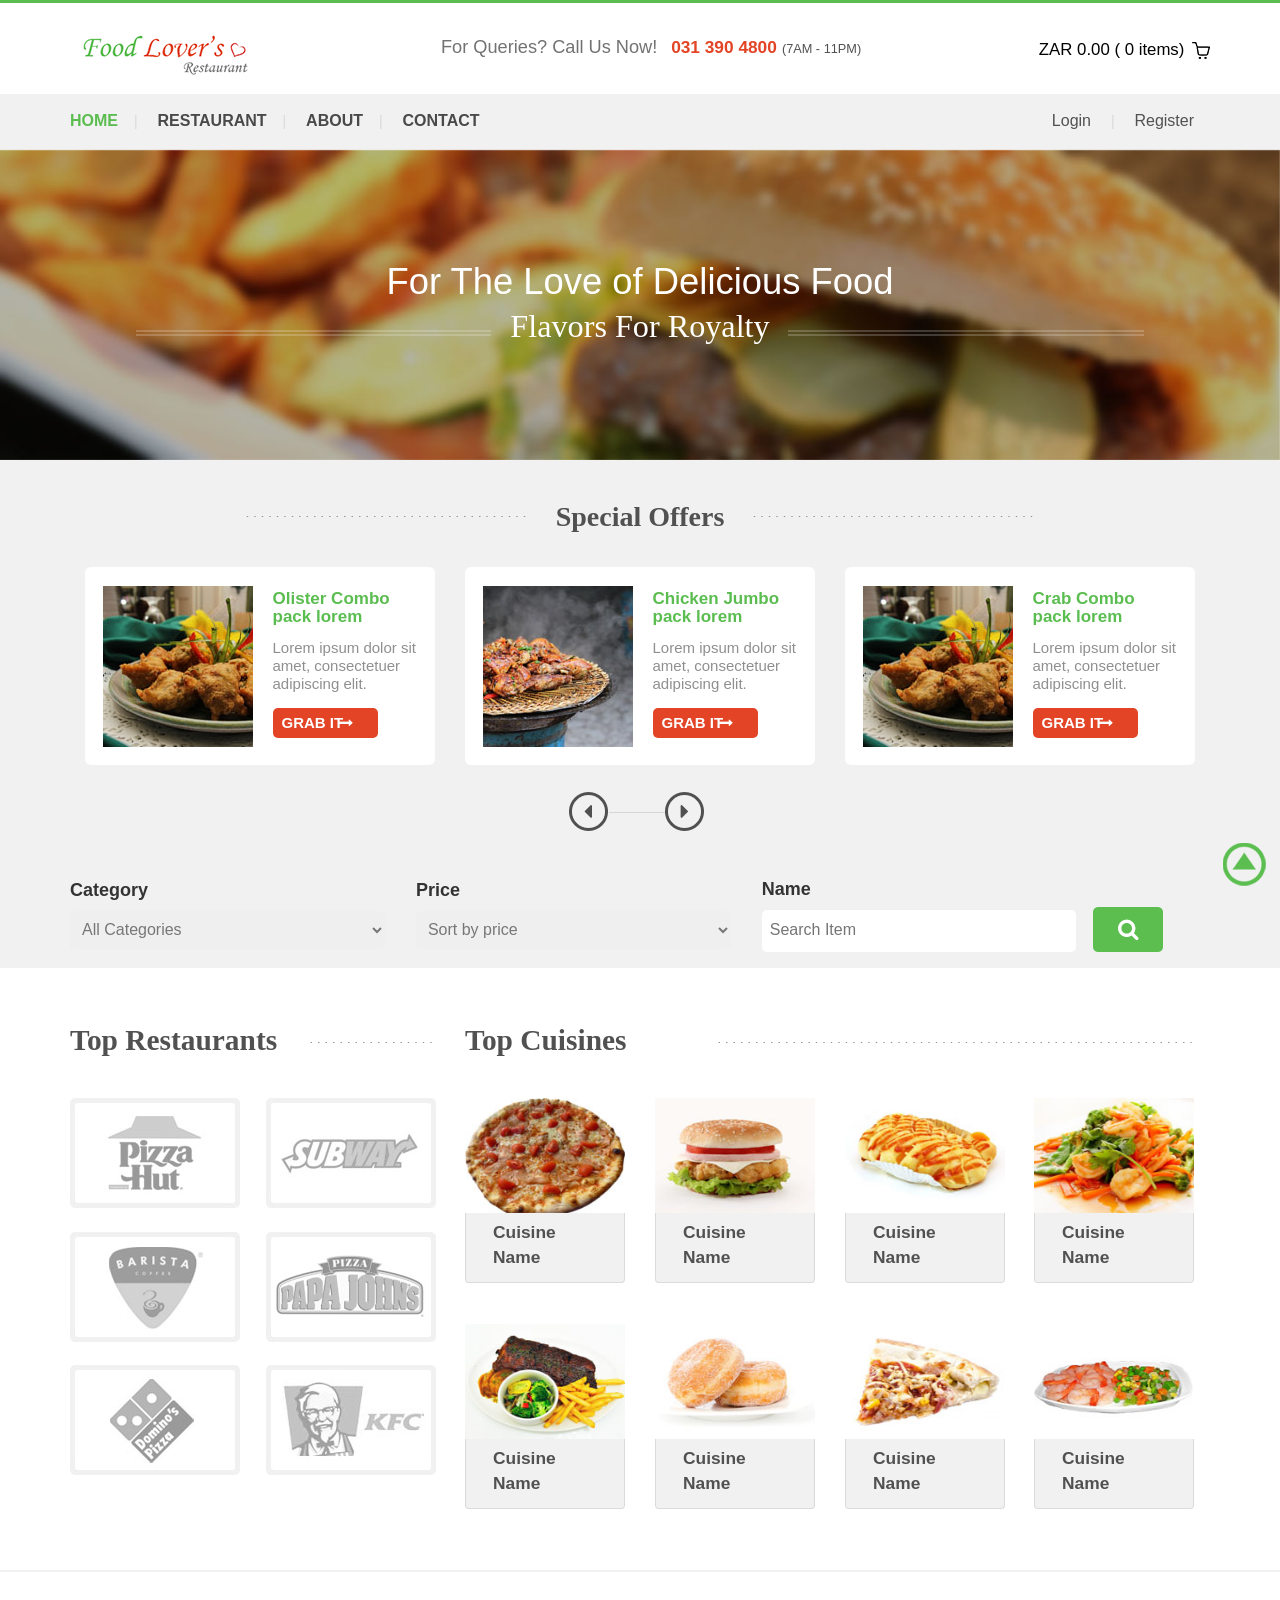
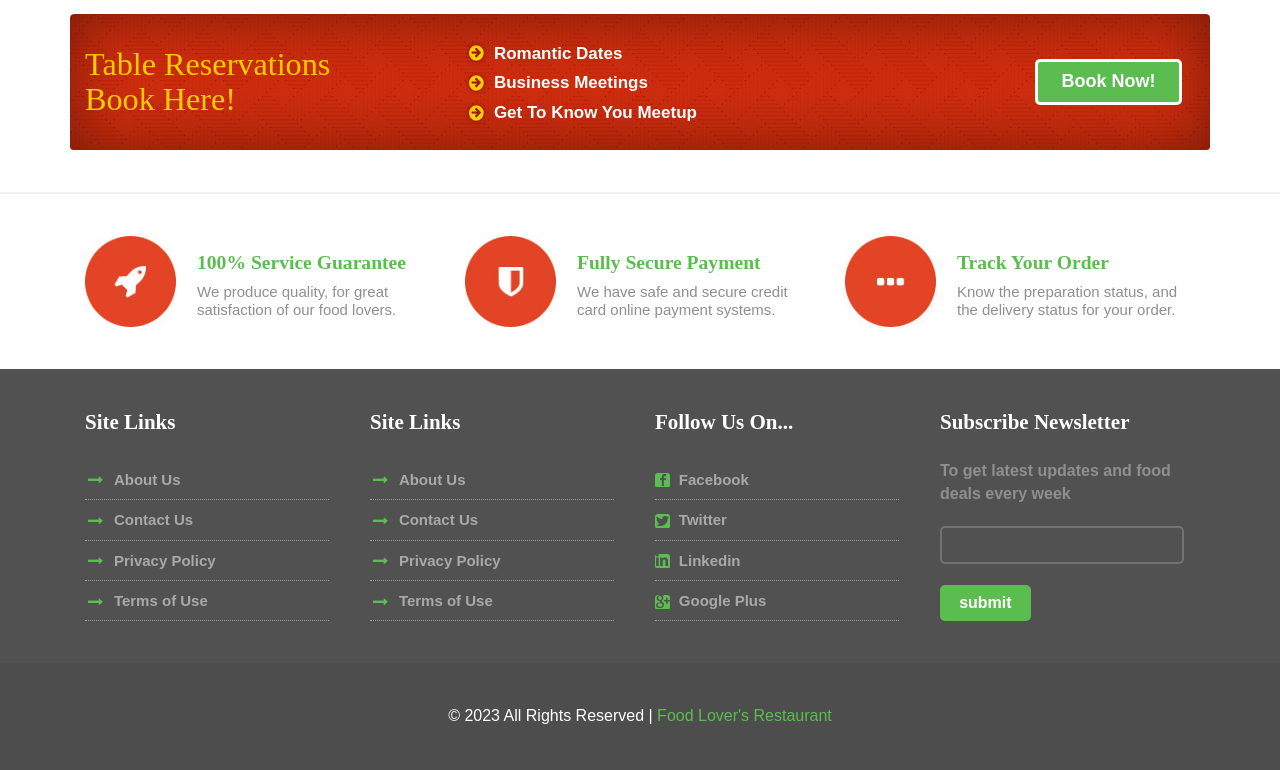
<file: FLRApplication/Content/Website/index.html>
<!DOCTYPE html>
<html>

<head>
	<title>Food Lover's Restaurant</title>
	<link href="css/bootstrap.css" rel='stylesheet' type='text/css' />
	<!-- jQuery (necessary for Bootstrap's JavaScript plugins) -->
	<script src="js/jquery.min.js"></script>
	<!-- Custom Theme files -->
	<link href="css/style.css" rel="stylesheet" type="text/css" media="all" />
	<!-- Custom Theme files -->
	<meta name="viewport" content="width=device-width, initial-scale=1">
	<script type="application/x-javascript">
		addEventListener("load", function() { 
			setTimeout(hideURLbar, 0); 
		}, false); 
		function hideURLbar(){ 
			window.scrollTo(0,1);
		 } 
	</script>
	<!--Animation-->
	<script src="js/wow.min.js"></script>
	<link href="css/animate.css" rel='stylesheet' type='text/css' />
	<script>
		new WOW().init();
	</script>
	<script type="text/javascript" src="js/move-top.js"></script>
	<script type="text/javascript" src="js/easing.js"></script>
	<script type="text/javascript">
		jQuery(document).ready(function ($) {
			$(".scroll").click(function (event) {
				event.preventDefault();
				$('html,body').animate({ scrollTop: $(this.hash).offset().top }, 1200);
			});
		});
	</script>
</head>

<body>
	<div class="header">
		<div class="container">
			<div class="top-header">
				<div class="logo">
					<a href="#"><img src="images/flr_logo.png" class="img-responsive" alt="" /></a>
				</div>
				<div class="queries">
					<p>For Queries? Call Us Now!<span>031 390 4800</span> <label>(7AM - 11PM)</label></p>
				</div>
				<div class="header-right">
					<div class="cart box_1">
						<a href="#">
							<h3> <span class="simpleCart_total"> ZAR 0.00 </span>
								(<span id="simpleCart_quantity" class="simpleCart_quantity"> 0 </span> items)
								<img src="images/bag.png" alt="">
							</h3>
						</a>
					</div>
				</div>
			</div>
		</div>
		<div class="menu-bar">
			<div class="container">
				<div class="top-menu">
					<ul>
						<li class="active"><a href="#" class="scroll">Home</a></li>|
						<li><a href="#">Restaurant</a></li>|
						<li><a href="#">About</a></li>|
						<li><a href="#">contact</a></li>
					</ul>
					<div class="clearfix"></div>
				</div>
				<div class="login-section">
					<ul>
						<li><a href="#">Login</a> </li> |
						<li><a href="#">Register</a> </li>
					</ul>
					<div class="clearfix"></div>
				</div>
				<div class="clearfix"></div>
			</div>
		</div>
		<div class="banner wow fadeInUp" data-wow-delay="0.4s" id="Home">
			<div class="container">
				<div class="banner-info">
					<div class="banner-info-head text-center wow fadeInLeft" data-wow-delay="0.5s">
						<h1>For The Love of Delicious Food</h1>
						<div class="line">
							<h2>Flavors For Royalty</h2>
						</div>
					</div>
				</div>
			</div>
		</div>
	</div>
	<div class="content">
		<div class="special-offers-section">
			<div class="container">
				<div class="special-offers-section-head text-center dotted-line">
					<h4>Special Offers</h4>
				</div>
				<div class="special-offers-section-grids">
					<div class="m_3"><span class="middle-dotted-line"> </span> </div>
					<div class="container">
						<ul id="flexiselDemo3">
							<li>
								<div class="offer">
									<div class="offer-image">
										<img src="images/p1.jpg" class="img-responsive" alt="" />
									</div>
									<div class="offer-text">
										<h4>Olister Combo pack lorem</h4>
										<p>Lorem ipsum dolor sit amet, consectetuer adipiscing elit. </p>
										<input type="button" value="Grab It">
										<span></span>
									</div>
									<div class="clearfix"></div>
								</div>
							</li>
							<li>
								<div class="offer">
									<div class="offer-image">
										<img src="images/p2.jpg" class="img-responsive" alt="" />
									</div>
									<div class="offer-text">
										<h4>Chicken Jumbo pack lorem</h4>
										<p>Lorem ipsum dolor sit amet, consectetuer adipiscing elit. </p>
										<input type="button" value="Grab It">
										<span></span>
									</div>
									<div class="clearfix"></div>
								</div>
							</li>
							<li>
								<div class="offer">
									<div class="offer-image">
										<img src="images/p1.jpg" class="img-responsive" alt="" />
									</div>
									<div class="offer-text">
										<h4>Crab Combo pack lorem</h4>
										<p>Lorem ipsum dolor sit amet, consectetuer adipiscing elit. </p>
										<input type="button" value="Grab It">
										<span></span>
									</div>

									<div class="clearfix"></div>
								</div>
							</li>
							<li>
								<div class="offer">
									<div class="offer-image">
										<img src="images/p2.jpg" class="img-responsive" alt="" />
									</div>
									<div class="offer-text">
										<h4>Chicken Jumbo pack lorem</h4>
										<p>Lorem ipsum dolor sit amet, consectetuer adipiscing elit. </p>
										<input type="button" value="Grab It">
										<span></span>
									</div>

									<div class="clearfix"></div>
								</div>
							</li>
						</ul>
						<script type="text/javascript">
							$(window).load(function () {

								$("#flexiselDemo3").flexisel({
									visibleItems: 3,
									animationSpeed: 1000,
									autoPlay: false,
									autoPlaySpeed: 3000,
									pauseOnHover: true,
									enableResponsiveBreakpoints: true,
									responsiveBreakpoints: {
										portrait: {
											changePoint: 480,
											visibleItems: 1
										},
										landscape: {
											changePoint: 640,
											visibleItems: 2
										},
										tablet: {
											changePoint: 768,
											visibleItems: 3
										}
									}
								});

							});
						</script>
						<script type="text/javascript" src="js/jquery.flexisel.js"></script>
					</div>
				</div>
			</div>
		</div>
		
		<div class="filter-sort">
			<div class="container">
				<div class="filter-items">
					<div class="form-list wow fadeInRight" data-wow-delay="0.5s">
						<form>
							<ul class="navmain">
								<li><span>Category</span>
									<select>
										<option value="">All Categories</option>
										<option value="">Beverages</option>
										<option value="">Sweets & Treats</option>
										<option value="">Bakery</option>
										<option value="">Entrees</option>
										<option value="">Fast Food</option>
									</select>
								</li>
								<li><span>Price</span>
									<select>
										<option value="">Sort by price</option>
										<option value="">Price (High to Low)</option>
										<option value="">Price (Low to High)</option>
									</select>								
								</li>
								<li><span>Name</span>
									<input type="text" class="text" placeholder="Search Item">
								</li>
							</ul>
						</form>
					</div>
					<div class="srch">
						<button type="submit" id="SearchItems"></button>
					</div>
					<script>
						document.getElementById("SearchItems").addEventListener("click", searchMethod);
						function searchMethod(){
							window.location.href = "https://www.google.com";
						}
					</script>
				</div>
			</div>
		</div>

		<div class="popular-restaurents" id="Popular-Restaurants">
			<div class="container">
				<div class="col-md-4 top-restaurents">
					<div class="top-restaurent-head">
						<h3>Top Restaurants</h3>
					</div>
					<div class="top-restaurent-grids">
						<div class="top-restaurent-logos">
							<div class="res-img-1 wow bounceIn" data-wow-delay="0.4s">
								<a href="">
									<img src="images/restaurent-1.jpg" class="img-responsive" alt="" />
								</a>
							</div>
							<div class="res-img-2 wow bounceIn" data-wow-delay="0.4s">
								<a href="">
									<img src="images/restaurent-2.jpg" class="img-responsive" alt="" />
								</a>
							</div>
							<div class="res-img-1 wow bounceIn" data-wow-delay="0.4s">
								<a href="">
									<img src="images/restaurent-3.jpg" class="img-responsive" alt="" />
								</a>
							</div>
							<div class="res-img-2 wow bounceIn" data-wow-delay="0.4s">
								<a href="">
									<img src="images/restaurent-4.jpg" class="img-responsive" alt="" />
								</a>
							</div>
							<div class="res-img-1 nth-grid1 wow bounceIn" data-wow-delay="0.4s">
								<a href="">
									<img src="images/restaurent-5.jpg" class="img-responsive" alt="" />
								</a>
							</div>
							<div class="res-img-2 nth-grid1 wow bounceIn" data-wow-delay="0.4s">
								<a href="">
									<img src="images/restaurent-6.jpg" class="img-responsive" alt="" />
								</a>
							</div>
							<div class="clearfix"></div>
						</div>
					</div>
				</div>
				<div class="col-md-8 top-cuisines">
					<div class="top-cuisine-head">
						<h3>Top Cuisines</h3>
					</div>
					<div class="top-cuisine-grids">
						<div class="top-cuisine-grid wow bounceIn" data-wow-delay="0.4s">
							<a href=""><img src="images/cuisine1.jpg" class="img-responsive" alt="" /> </a>
							<label>Cuisine Name</label>
						</div>
						<div class="top-cuisine-grid wow bounceIn" data-wow-delay="0.4s">
							<a href=""><img src="images/cuisine2.jpg" class="img-responsive" alt="" /> </a>
							<label>Cuisine Name</label>
						</div>
						<div class="top-cuisine-grid wow bounceIn" data-wow-delay="0.4s">
							<a href=""><img src="images/cuisine3.jpg" class="img-responsive" alt="" /> </a>
							<label>Cuisine Name</label>
						</div>
						<div class="top-cuisine-grid nth-grid wow bounceIn" data-wow-delay="0.4s">
							<a href=""><img src="images/cuisine4.jpg" class="img-responsive" alt="" /> </a>
							<label>Cuisine Name</label>
						</div>
						<div class="top-cuisine-grid nth-grid1 wow bounceIn" data-wow-delay="0.4s">
							<a href=""><img src="images/cuisine5.jpg" class="img-responsive" alt="" /> </a>
							<label>Cuisine Name</label>
						</div>
						<div class="top-cuisine-grid nth-grid1 wow bounceIn" data-wow-delay="0.4s">
							<a href=""><img src="images/cuisine6.jpg" class="img-responsive" alt="" /> </a>
							<label>Cuisine Name</label>
						</div>
						<div class="top-cuisine-grid nth-grid1 wow bounceIn" data-wow-delay="0.4s">
							<a href=""><img src="images/cuisine7.jpg" class="img-responsive" alt="" /> </a>
							<label>Cuisine Name</label>
						</div>
						<div class="top-cuisine-grid nth-grid nth-grid1 wow bounceIn" data-wow-delay="0.4s">
							<a href=""><img src="images/cuisine8.jpg" class="img-responsive" alt="" /> </a>
							<label>Cuisine Name</label>
						</div>
						<div class="clearfix"></div>
					</div>
				</div>
				<div class="clearfix"></div>
			</div>
		</div>
		<div class="service-section">
			<div class="service-section-top-row">
				<div class="container">
					<div class="service-section-top-row-grids wow bounceInLeft" data-wow-delay="0.4s">
						<div class="col-md-4 service-section-top-row-grid1">
							<h3>Table Reservations<br>Book Here!</h3>
						</div>
						<div class="col-md-3 service-section-top-row-grid2">
							<ul>
								<li><i class="arrow"></i></li>
								<li class="lists">Romantic Dates</li>
							</ul>
							<ul>
								<li><i class="arrow"></i></li>
								<li class="lists">Business Meetings</li>
							</ul>
							<ul>
								<li><i class="arrow"></i></li>
								<li class="lists">Get To Know You Meetup</li>
							</ul>
						</div>
						<div class="col-md-3 service-section-top-row-grid3">
							<!-- <img src="images/lunch.png" class="img-responsive" alt="" /> -->
						</div>
						<div class="col-md-2 service-section-top-row-grid4 wow swing animated" data-wow-delay="0.4s">
							<a href=""><input type="submit" value="Book Now!"></a>
						</div>
						<div class="clearfix"></div>
					</div>
				</div>
			</div>
			<div class="service-section-bottom-row">
				<div class="container">
					<div class="col-md-4 service-section-bottom-grid wow bounceIn " data-wow-delay="0.2s">
						<div class="icon">
							<img src="images/icon1.jpg" class="img-responsive" alt="" />
						</div>
						<div class="icon-data">
							<h4>100% Service Guarantee</h4>
							<p>We produce quality, for great satisfaction of our food lovers.</p>
						</div>
						<div class="clearfix"></div>
					</div>
					<div class="col-md-4 service-section-bottom-grid wow bounceIn " data-wow-delay="0.2s">
						<div class="icon">
							<img src="images/icon2.jpg" class="img-responsive" alt="" />
						</div>
						<div class="icon-data">
							<h4>Fully Secure Payment</h4>
							<p>We have safe and secure credit card online payment systems.</p>
						</div>
						<div class="clearfix"></div>
					</div>
					<div class="col-md-4 service-section-bottom-grid wow bounceIn " data-wow-delay="0.2s">
						<div class="icon">
							<img src="images/icon3.jpg" class="img-responsive" alt="" />
						</div>
						<div class="icon-data">
							<h4>Track Your Order</h4>
							<p>Know the preparation status, and the delivery status for your order.</p>
						</div>
						<div class="clearfix"></div>
					</div>
					<div class="clearfix"></div>
				</div>
			</div>
		</div>
		<div class="contact-section" id="contact">
			<div class="container">
				<div class="contact-section-grids">
					<div class="col-md-3 contact-section-grid wow fadeInLeft" data-wow-delay="0.4s">
						<h4>Site Links</h4>
						<ul>
							<li><i class="point"></i></li>
							<li class="data"><a href="#">About Us</a></li>
						</ul>
						<ul>
							<li><i class="point"></i></li>
							<li class="data"><a href="#">Contact Us</a></li>
						</ul>
						<ul>
							<li><i class="point"></i></li>
							<li class="data"><a href="#">Privacy Policy</a></li>
						</ul>
						<ul>
							<li><i class="point"></i></li>
							<li class="data"><a href="#">Terms of Use</a></li>
						</ul>
					</div>
					<div class="col-md-3 contact-section-grid wow fadeInLeft" data-wow-delay="0.4s">
						<h4>Site Links</h4>
						<ul>
							<li><i class="point"></i></li>
							<li class="data"><a href="#">About Us</a></li>
						</ul>
						<ul>
							<li><i class="point"></i></li>
							<li class="data"><a href="#">Contact Us</a></li>
						</ul>
						<ul>
							<li><i class="point"></i></li>
							<li class="data"><a href="#">Privacy Policy</a></li>
						</ul>
						<ul>
							<li><i class="point"></i></li>
							<li class="data"><a href="#">Terms of Use</a></li>
						</ul>
					</div>
					<div class="col-md-3 contact-section-grid wow fadeInRight" data-wow-delay="0.4s">
						<h4>Follow Us On...</h4>
						<ul>
							<li><i class="fb"></i></li>
							<li class="data"> <a href="#"> Facebook</a></li>
						</ul>
						<ul>
							<li><i class="tw"></i></li>
							<li class="data"> <a href="#">Twitter</a></li>
						</ul>
						<ul>
							<li><i class="in"></i></li>
							<li class="data"><a href="#"> Linkedin</a></li>
						</ul>
						<ul>
							<li><i class="gp"></i></li>
							<li class="data"><a href="#">Google Plus</a></li>
						</ul>
					</div>
					<div class="col-md-3 contact-section-grid nth-grid wow fadeInRight" data-wow-delay="0.4s">
						<h4>Subscribe Newsletter</h4>
						<p>To get latest updates and food deals every week</p>
						<input type="text" class="text" value="" onfocus="this.value = '';"
							onblur="if (this.value == '') {this.value = '';}">
						<input type="submit" value="submit">
					</div>
					<div class="clearfix"></div>
				</div>
			</div>
		</div>
	</div>
	<div class="footer">
		<div class="container">
			<p class="wow fadeInLeft text-center" data-wow-delay="0.4s">&copy; 2023 All Rights Reserved |
				<span>Food Lover's Restaurant</span>
			</p>
		</div>
	</div>
	<script type="text/javascript">
		$(document).ready(function () {
			$().UItoTop({ easingType: 'easeOutQuart' });
		});
	</script>
	<a href="#" id="toTop" style="display: block;"> <span id="toTopHover" style="opacity: 1;"> </span></a>

</body>

</html>
</file>
<file: FLRApplication/Content/Website/css/style.css>
body{
	padding:0;
	margin:0;
	font-family: 'Source Sans Pro', sans-serif;
}
body a{
    transition:0.5s all;
	-webkit-transition:0.5s all;
	-moz-transition:0.5s all;
	-o-transition:0.5s all;
	-ms-transition:0.5s all;
}
input[type="button"],input[type="submit"]{
	transition:0.5s all;
	-webkit-transition:0.5s all;
	-moz-transition:0.5s all;
	-o-transition:0.5s all;
	-ms-transition:0.5s all;
}
h1,h2,h3,h4,h5,h6{
	margin:0;			   
}	
p{
	margin:0;
}
ul{
	margin:0;
	padding:0;
}
label{
	margin:0;
}
.header {
	border-top: 3px solid #5BBD50;
}
.top-header{
	padding:2em 0;
	margin-bottom: 2.5em;
}
.logo{
	float:left;
}
.queries{
	float:left;
	margin-left:15%;
}
.header-right li {
  display: block;
}
.header-right li a {
  text-decoration: none;
  color: #fff;
  font-size: 1.1em;
  background:#D96B66;
  padding: 0.4em 2em;
  border-radius: 3px;
    -webkit-border-radius: 3px;
  -moz-border-radius: 3px;
  -o-border-radius: 3px;
  -ms-border-radius: 3px;
  display:block;
}
.header-right li a:hover{
  color: #fff;
  background: #5fa022;
}
.header-right {
  float: right;
  vertical-align: middle;
}
.queries p{
	color:#727272;
	font-size:1.3em;
	font-weight:300;
	margin-top: 3px;
}
.box_1 h3 {
	color: #000;
	font-size: 1.2em;
	margin-top: 10px;
	float: left;
}
.box_1 h3 img {
	margin-left: 3px;
}
.queries p span{
	color:#E24425;
	margin-left:0.8em;
	font-weight:700;
	font-size:0.95em;
}
.queries p label{
	font-size:0.7em;
	color:#515151;
	font-weight:500;
}
.top-menu{
	float:left;
	color:#D9D9D9;
}
.login-section{
	float:right;
	color:#D9D9D9;
}
.top-menu ul li{
	display:inline-block;
	margin: 0 16px;
}
.top-menu ul li:first-child {
	margin-left: 0;
}
.top-menu ul li a{
	text-decoration:none;
	margin:0.5em 0;
	display:block;
	color: #494949;
	font-size:16px;
	font-weight:700;
	text-transform:uppercase;
}
.top-menu ul li.active a{
	color:#5BBD50;
}
.top-menu ul li a:hover{
	color:#5BBD50;
}
.login-section ul li{
	display:inline-block;
	margin: 0 16px;
}
.login-section ul li a{
	margin:0.5em 0;
	display:block;
	color: #515151;
	font-size:16px;
	font-weight:500;
}
.login-section ul li a.active {
	color:#5BBD50;
}
.login-section ul li a:hover{
	color:#E24425;
	text-decoration: none;
}
.menu-bar{
	background:#F1F1F1;
	padding:0.6em 0;
}
.banner{
	background: url("../images/banner.jpg") no-repeat;
	min-height: 450px;
	background-size: cover;
	position: relative;
}
.banner-info-head h1{
	color:#FFFFFF;
	font-size:3em;
	font-weight:100;
}
.srch{
	margin:16px 18px;
}
.srch button{
	cursor:pointer;
	background:url('../images/img-sprite.png') no-repeat 0px -69px;
	width:75px;
	height:45px;
	display:block;
	border: none;
	outline: none;
	position: absolute;
	bottom: 0;
	right: 4%;
}
.main-search{
	position:absolute;
	bottom: -29%;
    left: 69%;
	display:block;
	z-index:100;
	background: #515151;
	width:27%;
	height:60px;
	padding: 1% 1% 6% 1%;
}
.main-search:after {
	content: '';
	position: absolute;
	left: 262px;
	top:-10px;
	border-left: 10px solid rgba(0, 0, 0, 0);
	border-right: 10px solid rgba(0, 0, 0, 0);
	border-bottom: 10px solid #515151;
}
.main-search form{
	position:relative;
	background:#fff;
}
.main-search input[type="text"],.main-search input[type="submit"]{
	display:inline-block;
	border:none;
	color:#5d5d5d;
	outline:none;
	width:inherit;
	padding:inherit;
	font-size:14px;
	margin:inherit;
	margin:0;
}
.main-search input[type="text"]{
	background:none;
	padding:10px;
	width:75%;
}
.main-search input[type="text"]:focus{
	color:#5d5d5d;
}
.main-search input[type="submit"]{
	position: absolute;
	top:6px;
	right:6px;
	background:url('../images/img-sprite.png') no-repeat -365px -40px;
	height: 25px;
	width: 25px;
	cursor:pointer;
}
.close{
	position:absolute;
	bottom:6px;
	right: 265px;
	color:#fff;
	padding: 0px 20px 0px 0px;
	cursor:pointer;
}
.line {
	background: url(../images/line.png) no-repeat 66px 21px;
	margin:0.5em 0 3.5em 0;
}
.line h2{
    color:#FFFFFF;
	font-family: 'Lobster Two', cursive;
	font-size:2.6em;
	font-weight:500;
}
.banner-info{
	padding-top:8em;
	position: relative;
}

.filter-items{
	position: relative;
}

.form-list ul li{
	display:inline-block;
	width: 30%;
}
.form-list input.text, .form-list select{
	width:92%;
	padding:0.6em 0.5em;
	border:none;
	outline:none;
	color:#777;
	font-weight:400;
	margin-top: 7px;
	font-size:16px;
	border-radius:5px;
	-webkit-border-radius: 5px;
	-moz-border-radius: 5px;
	-o-border-radius: 5px;
}
.form-list span{
	color:#333;
	font-size:19px;
	font-weight:700;
	display:block;
}

.dotted-line h4{
	color:#E24425;
	font-weight:300;
	font-size:1.7em;
	width:80%;
	margin: 0 auto;
}
.dotted-line {
	background: url(../images/dotted-line.png) no-repeat 176px 14px;
	margin:1em 0 2.5em 0;
}

.special-offers-section-head h4{
	color: #515151;
	font-family: 'Lobster Two', cursive;
	font-size: 2em;
	font-weight: 700;
}
.special-offers-section{
	background:#F1F1F1;
	padding:2em 0;
}

.filter-sort{
	background:#F1F1F1;
}

.top-restaurent-head h3{
	color: #515151;
	font-family: 'Lobster Two', cursive;
	font-size: 2.1em;
	font-weight: 700;
}
.popular-restaurents{
	padding:4em 0;
	background: #fff;
}
.top-restaurents{
	padding:0;
}
.res-img-1 {
	margin: 0 1.8em 0 0;
	width: 45%;
	float: left;
}
.res-img-2{
	margin-bottom:1.7em;
	float: left;
}
.top-restaurent-head {
	background: url(../images/dotted-line-right.png) no-repeat 240px 18px;
	margin: 0 0 3em 0;
}
.top-cuisine-head h3{
	color: #515151;
	font-family: 'Lobster Two', cursive;
	font-size: 2.1em;
	font-weight: 700;
}
.top-cuisine-head {
	background: url(../images/dotted-line-right-wide.png) no-repeat 253px 18px;
	margin: 0 0 3em 0;
}

.top-cuisine-grid {
	width: 22%;
	float: left;
	margin:0 4% 5% 0;
}
.top-cuisine-grid label{
	position:relative;
	height: 70px;
	width: 160px;
	padding: 7px 27px;
	font-size: 17.37px;
	color: #515151;
	border: 1px solid #DBDBDB;
	border-top:none;
	background:#F1F1F1;
	cursor:pointer;
	border-bottom-left-radius: 4px;
	border-bottom-right-radius: 4px;
	overflow:hidden;
}

.top-cuisine-grid .img-responsive{
	height: 115px;
	width: 160px;
}

.nth-grid{
	margin-right:0;
}
.top-cuisine-grid:hover label{
	background: #5BBD50;
	color:#fff;
}
.nth-grid1{
	margin-bottom:0;
}
.service-section-top-row{
	padding:3em 0;
}
.service-section {
	background: #fff;
}
.special-offers-section-grids {
	padding-bottom: 6em;
}
.service-section-top-row{
	border-top:2px solid #F1F1F1;
	border-bottom:2px solid #F1F1F1;
}
.icon{
	float:left;
	margin-right:6%;
	width:26%;
}
.icon-data{
	float:left;
	width: 68%;
}
.icon-data h4{
	color:#5BBD50;
	font-size:1.4em;
	font-family: 'Lobster Two', cursive;
	font-weight:700;
	margin:0.8em 0 0.5em 0;
}
.service-section-bottom-row {
	padding: 3em 0;
}
.service-section-top-row-grids{
	background: url("../images/service-banner.jpg") no-repeat;
	min-height: 136px;
	background-size: cover;
	position: relative;
}
.service-section-top-row-grid1 h3{
	font-size:2.3em;
	font-weight:500;
	font-family: 'Lobster Two', cursive;
	color:#FFCC00;
	padding-top: 1em;
}
.service-section-top-row-grid2 i.arrow{
	width: 25px;
	height: 25px;
	background: url("../images/img-sprite.png") no-repeat -341px -47px;
	display: inline-block;
	vertical-align: middle;
}
.service-section-top-row-grid2 ul li{
	display:inline-block;
	padding:2px 0;
}
.service-section-top-row-grid2{
	padding-top:1.8em;
}
.service-section-top-row-grid2 ul li.lists{
	color:#fff;
	font-size:17px;
	font-weight:700;
}
.service-section-top-row-grid3 {
	margin-top: 0.8em;
	padding:0;
}
.service-section-top-row-grid4{
	padding-top:3.2em;
}
.service-section-top-row-grid4 input[type="submit"]{
	outline: none;
	border: 3px solid #fff;
	background: #5BBD50;
	color: #fff;
	font-size: 18px;
	font-weight: 700;
	padding: 0.4em 1.3em;
	border-radius: 5px;
}
.service-section-top-row-grid4 input[type="submit"]:hover{
	border: 3px solid #5BBD50;
	background:#C92C0E;
}
.icon-data p{
	color:#8F8F8F;
	font-weight:500;
	font-size:15px;
	line-height:1.2em;
}
.contact-section{
	padding:3em 0;
	background:#515151;
}
.contact-section-grid h4{
	color:#FFFFFF;
	font-size:1.5em;
	font-weight:700;
	font-family: 'Lobster Two', cursive;
	margin-bottom:1.2em;
}
.contact-section-grid ul li{
	display:inline-block;
}
.contact-section-grid ul {
	border-bottom:1px dotted #9D9D9D;/*--888888*/
}
.contact-section-grid ul li i.point{
	width:20px;
	height:15px;
	background: url("../images/img-sprite.png") no-repeat -260px -46px;
	display: inline-block;
	vertical-align: middle;
	margin-right:5px;
}
.contact-section-grid ul li i.fb{
	width:15px;
	height:15px;
	background: url("../images/img-sprite.png") no-repeat -280px -46px;
	display: inline-block;
	vertical-align: middle;
	margin-right:5px;
	border-radius: 3px;
}
.contact-section-grid ul li i.tw{
	width:15px;
	height:15px;
	background: url("../images/img-sprite.png") no-repeat -295px -46px;
	display: inline-block;
	vertical-align: middle;
	margin-right:5px;
	border-radius: 3px;
}
.contact-section-grid ul li i.in{
	width:15px;
	height:15px;
	background: url("../images/img-sprite.png") no-repeat -310px -46px;
	display: inline-block;
	vertical-align: middle;
	margin-right:5px;
	border-radius: 3px;
}
.contact-section-grid ul li i.gp{
	width:15px;
	height:15px;
	background: url("../images/img-sprite.png") no-repeat -325px -46px;
	display: inline-block;
	vertical-align: middle;
	margin-right:5px;
	border-radius: 3px;
}
.contact-section-grid ul li.data{
	color:#A9A9A9;
	font-weight:600;
	font-size:15px;
	margin:0.6em 0;
}
.contact-section-grid ul li a{
	color:#A9A9A9;
}
.contact-section-grid ul li a:hover{
	color:#fff;
}
.contact-section-grid {
	width: 24%;
	margin-right: 1%;
}
.contact-section-grid p{
	color:#8F8F8F;
	font-weight:600;
	font-size:16px;
}
.contact-section-grid input.text {
	border: 2px solid #737373;
	outline: none;
	border-radius: 5px;
	background:#515151;
	padding:0.5em;
	width:100%;
	margin:1.5em 0;
	color:#fff;
}
.contact-section-grid input[type="submit"]{
	outline: none;
	border:none;
	background:#5BBD50;
	color:#fff;
	font-size:16px;
	font-weight:700;
	padding:0.4em 1.2em;
	border-radius:5px;
}
.contact-section-grid input[type="submit"]:hover{
	background:#5BDD4C;
}

/*-- orders-list --*/
.orders {
	padding: 3em 0;
}
.order-top h4 {
	color: #1A1A1A;
	font-size: 1.5em;
	font-weight: 600;
	margin-bottom: 1em;
}
.order-top p {
  color: #6b6969;
  font-size: 1em;
  font-weight: 400;
  line-height: 1.8em;
  margin: 1em 0;
}
.order-top h6 {
  color: #621622;
  margin: 1em 0;
}
.order-top {
  padding: 1.5em 0;
  border-bottom: 1px dotted #5fa022;
}
.pre-top a {
  color: #5B9922;
  font-size: 1em;
  font-weight: 600;
  text-decoration: none;
  display: inline-block;
}
.pre-top a:hover {
  color: #E24425;
}
.pr-left {
  float: left;
  width: 50%;
}
.pr-right {
  float: left;
  width: 50%;
  margin: 0.6em 0;
}
li.item-lists {
  float: left;
  width: 50%;
}
.order-top li {
  display: inline-block;
  vertical-align: middle;
}
/*-- orders-list --*/
/*-- cart-page --*/
.cart-items {
	padding: 3em 0;
}
.cart-items h1 {
  font-size: 1.85em;
  margin-bottom:1.7em;
}
.cart-item {
  width: 20%;
  float: left;
  margin-right: 5%;
}
.cart-item img {
  width: 100%;
}
.close1, .close2,.close3 {
  background: url('../images/close_1.png') no-repeat 0px 0px;
  cursor: pointer;
  width: 28px;
  height: 28px;
  position: absolute;
  right: 0px;
  top: 0px;
  -webkit-transition: color 0.2s ease-in-out;
  -moz-transition: color 0.2s ease-in-out;
  -o-transition: color 0.2s ease-in-out;
  transition: color 0.2s ease-in-out;
}
.cart-item-info {
  width: 75%;
  float: left;
}
.cart-item-info h3 {
  font-size: 1em;
  font-weight: 600;
}
.cart-item-info h3 a {
  color: #000;
}
.cart-item-info h3 span {
  display: block;
  font-weight: 400;
  font-size: 0.85em;
  margin: 0.7em 0;
}
ul.qty {
  padding: 0;
  margin: 0;
  list-style: none;
}
ul.qty li {
  display: inline-block;
  margin-right: 10%;
}
ul.qty li p {
  font-size: 0.8125em;
  color: #555;
}
.delivery {
  margin-top: 3em;
}
.delivery p {
  color: #A6A6A6;
  font-size: 1em;
  font-weight: 400;
  float: left;
}
.delivery span {
  color: #A6A6A6;
  font-size: 1em;
  font-weight: 400;
  float: right;
}
.cart-sec {
	margin-bottom: 3em;
	background-color: #F9F9F9;
	padding: 20px;
}
.cart-header,.cart-header2,.cart-header3 {
  position: relative;
}
/*-- cart-page --*/
.footer{
	padding:3em 0;
	background:#4D4D4D;
}
.footer p{
	color:#FFF;
	font-size:16px;
	font-weight:500;
}
.footer p span{
	color:#5BBD50;
	font-size:16px;
	font-weight:500;
}
#flexiselDemo3 {
	display: none;
}
.nbs-flexisel-container {
	position: relative;
	max-width: 100%;
}
.nbs-flexisel-ul {
	position: relative;
	width: 9999px;
	margin: 0px;
	padding: 0px;
	list-style-type: none;
	text-align: center;
}
.nbs-flexisel-item {
	float: left;
	margin: 0px;
	padding: 0px;
	cursor: pointer;
	position: relative;
	line-height: 0px;
	padding-right:30px;
}
.nbs-flexisel-item > img {
	cursor: pointer;
	position: relative;
}
/*** Navigation ***/
.nbs-flexisel-nav-left, .nbs-flexisel-nav-right {
	width: 45px;
	height: 45px;
	position: absolute;
	cursor: pointer;
	z-index: 100;
	margin-top:10.4em;
}
.nbs-flexisel-nav-left {
	left:35.5em;
	background: url(../images/img-sprite.png) no-repeat -440px 0px;
}
.nbs-flexisel-nav-right {
	right:37em;
	background: url(../images/img-sprite.png) no-repeat -485px 0px;
}
.offer{
	background:#fff;
	padding:1.3em;
	border-radius:6px;
}
.offer-image{
	float:left;
	width:49%;
	margin-right: 5%;
}
.offer-text{
	float:left;
	width:46%;
	text-align: left;
	margin: 0.3em 0;
	position:relative;
}
.offer-text  span{
	width: 20px;
	height: 15px;
	background: url("../images/img-sprite.png") no-repeat -260px -58px;
	display: inline-block;
	position: absolute;
	top: 85%;
	right: 43%;
}
.offer-text h4{
	color:#5BBD50;
	font-weight:700;
	font-size:17px;
	margin-bottom:0.7em;
}
.offer-text p{
	color:#8F8F8F;
	font-weight:400;
	font-size:15px;
	line-height:1.2em;
}
.offer-text input[type="button"]{
	padding: 1em 2.3em 1em 0.6em;
	border:none;
	outline:none;
	border-radius:5px;
	color:#fff;
	background:#E24425;
	font-size:15px;
	font-weight:600;
	text-transform:uppercase;
	margin-top:1em;
}
.offer-text input[type="button"]:hover{
	background:#5BBD50;
}
.m_3 {
	text-align: center;
	position: relative;
}
span.middle-dotted-line{
	height: 1px;
	width: 4em;
	display: block;
	background: #D8D5D5;
	position: absolute;
	left: 38.5em;
	bottom: -246px;
}
#toTop {
	display: none;
	text-decoration: none;
	position: fixed;
	bottom: 10px;
	right: 10px;
	overflow: hidden;
	width: 48px;
	height: 48px;
	border: none;
	text-indent: 100%;
	background: url("../images/to-top2.png") no-repeat 0px 0px;
}
/*login-page*/
ul.breadcrumbs{
	padding:0;
	list-style:none;
	float:left;
}
ul.breadcrumbs li{
	display:inline-block;
	font-size:0.8125em;
	color:#999;
}
ul.breadcrumbs li.women{
	background:#faef03;
	padding:3px;
}
ul.previous{
	padding:0;
	list-style:none;
	float:right;
}
ul.previous li a{
	color:#999;
	font-size:0.8125em;
}
.dreamcrub{
	margin:2em 0;
	font-family: 'Roboto', sans-serif;
}
.mens-toolbar {
	font-family: 'Roboto', sans-serif;
	margin-bottom: 2em;
}
.mens-toolbar .sort {
	float: left;
	width: 20.5%;
}
.sort-by {
	color:#000;
	font-size: 0.8125em;
	text-transform: uppercase;
}
.sort-by label{
	font-weight:normal;
}
.mens-toolbar .pages {
	float: right;
	margin: 0;
}
ul.women_pagenation.dc_paginationA.dc_paginationA06 {
	float:right;
	padding:0;
	list-style:none;
}
.pages{
	float:right;
}
.pages .limiter {
	color: #000;
	font-size: 0.8125em;
	text-transform: uppercase;
}
.pages .limiter select {
	padding: 0;
	margin: 0 0 1px;
	vertical-align: middle;
}
ul.women_pagenation li {
	float: left;
	margin: 0px;
	margin-left: 5px;
	padding: 0px;
	list-style:none;
}
ul.women_pagenation li a {
	color:#000;
	display: block;
	padding:4px 8px;
	text-decoration: none;
	font-size: 0.8125em;
	text-transform:uppercase;
}
ul.women_pagenation li.active a{
	background:#26d2fc;
	color:#fff;
}
ul.women_pagenation li a:hover{
	background:#26d2fc;
	color:#fff;
}
.limiter.visible-desktop label{
	font-weight:normal;
	margin:0;
}
.pages .limiter label {
	vertical-align: middle;
}
.category{
	margin-top:2em;
	font-family: 'Roboto', sans-serif;
}
ul.category_nav{
	padding:0;
	list-style:none;
	background:#81e6fe;
}
ul.category_nav li {
	padding-left: 1.5em;
}
ul.category_nav li a {
	color: #333;
	font-size: 0.85em;
	text-transform: uppercase;
	font-weight: bold;
	display: block;
	padding: 10px 15px;
}
ul.category_nav li:hover {
	background: #333;
	color: #fff;
}
ul.category_nav li a:hover {
	color:#fff;
	text-decoration:none;
}
/*--single--*/
.singel_right {
	margin-top: 3em;
}
.span_1_of_a1 {
	width: 36.2%;
}
.labout {
	display: block;
	float: left;
	margin: 0 3.6% 0 0;
}
.single {
	background: url(../images/single.jpg)no-repeat center top;
	background-size: 100% 100%;
	-webkit-background-size: cover;
	-moz-background-size: cover;
	-o-background-size: cover;
	background-size: cover;
	background-position: center;
}
.cont1 {
	display: block;
	float: left;
}
.span_2_of_a1 {
	width:60.1%;
	font-family: 'Roboto', sans-serif;
}
.span_2_of_a1 h1{
	color:#333;
	text-transform:uppercase;
	font-size:1.7em;
	font-weight:bold;
}
ul.rating{
	padding:0;
	list-style:none;
}
ul.rating li{
	float: left;
}
ul.rating li a{
	color: #08080B;
	padding: 0.1em 0;
	font-size: 0.8em;
	transition: 0.5s all;
	-webkit-transition: 0.5s all;
	-moz-transition: 0.5s all;
	-o-transition: 0.5s all;
}
ul.rating li a:hover, .price_single a:hover, ul.size li a:hover{
	color:#ee4a02;
	text-decoration:none;
}
.product-rate label {
	width: 54px;
	height: 24px;
	display: inline-block;
	background: url(../images/img-sprite.png) no-repeat -155px -56px;
	margin-right: 5px;
}
.price_single {
	font-size:1.3em;
	margin: 0.5em 0 1.5em;
}
span.reducedfrom {
	text-decoration: line-through;
	margin-right: 3%;
	color: #555;
}
span.actual {
	color:#ee4a02;
	font-size: 1em;
	margin-right: 5%;
}
.price_single a {
	color: #999;
	font-size: 13px;
}
h2.quick{
	color:#555;
	font-size:0.85em;
	text-transform:uppercase;
}
p.quick_desc{
	color:#999;
	font-size:0.8125em;
	line-height:1.8em;
}
ul.size{
	padding:0;
	list-style:none;
	margin-top:2em;
}
ul.size h3{
	color: #555;
	font-size: 0.85em;
	text-transform: uppercase;
}
ul.size li {
	display: inline-block;
	margin: 0 10px 0 0;
}
ul.size li a {
	color: #555;
	font-size: 0.8125em;
	background:#fff;
	padding: 5px 10px;
}
ul.product-qty{
	padding:0;
	list-style:none;
}
.product-qty span {
	color: #555;
	font-size: 0.85em;
	padding-bottom: 0.5em;
	display: block;
	text-transform: uppercase;
	margin-top: 2em;
}
.product-qty select {
	border: 1px solid #eee;
	padding: 0.5em;
	font-size: 1em;
	outline: none;
}
.product-qty option {
	border: 1px solid #EEE;
}
.btn_form form input[type="submit"] {
	cursor: pointer;
	border: none;
	outline: none;
	display: inline-block;
	font-size: 1em;
	padding: 13px 20px;
	background: #fb4d01;
	color: #FFF;
	text-transform: uppercase;
	-webkit-transition: all 0.3s ease-in-out;
	-moz-transition: all 0.3s ease-in-out;
	-o-transition: all 0.3s ease-in-out;
	transition: all 0.3s ease-in-out;
	margin-top: 2em;
}
.btn_form form input[type="submit"]:hover{
	background: #ee4a02;
}
h3.like, h3.recent{
	color: #333;
	font-size: 1.7em;
	text-transform: uppercase;
	font-family: 'Roboto', sans-serif;
	font-style: italic;
	font-weight: bold;
	margin-bottom: 1em;
}
h3.recent{
	padding-top:2em;
}
#flexiselDemo1, #flexiselDemo3 {
	display: none;
}
.nbs-flexisel-container {
	position: relative;
	max-width: 100%;
}
.nbs-flexisel-ul {
	position: relative;
	width: 9999px;
	margin: 0px;
	padding: 0px;
	list-style-type: none;
	text-align: center;
}
.nbs-flexisel-inner {
	overflow: hidden;
	margin: 0 auto;
}
.nbs-flexisel-item > img {
	cursor: pointer;
	position: relative;
	margin-top:10px;
	margin-bottom: 10px;
	max-width:350px;
	max-height:500px;
}
.grid-flex{
	margin:10px 0 20px 0;
	font-family: 'Roboto', sans-serif;
}
.nbs-flexisel-item a {
	color: #000;
	font-size:0.8125em;
	text-transform:uppercase;
}
.nbs-flexisel-item a:hover{
	color:#555;
}
.nbs-flexisel-item > img {
	cursor: pointer;
	position: relative;
}
/*** Navigation ***/
.nbs-flexisel-nav-left {
	left: 481px;
	background: url(../images/img-sprite.png) no-repeat -440px 0px;
}
/******** SAP ************/
.sap_tabs{
	clear:both;
	padding: 1em 0 4em;
	font-family: 'Roboto', sans-serif;
}
.facts {
	border: 1px solid #E6E6E6;
}
.top1{
	margin-top: 2%;
}
.resp-tabs-list {
	width: 100%;
	list-style: none;
	padding: 0;
}
.resp-tab-item:first-child{
	border-left:none;
}
.resp-tab-item{
	color: #777;
	font-size: 0.8125em;
	cursor: pointer;
	padding: 12px 10px;
	display: inline-block;
	margin: 0;
	text-align: center;
	list-style: none;
	outline: none;
	-webkit-transition: all 0.3s ease-out;
	-moz-transition: all 0.3s ease-out;
	-ms-transition: all 0.3s ease-out;
	-o-transition: all 0.3s ease-out;
	transition: all 0.3s ease-out;
	text-transform: uppercase;
}
.resp-tab-item:hover {
	text-shadow: none;
	color: #F27141;
}
.resp-tab-active{
	background:#26d2fc;
	text-shadow: none;
	color:#000;
}
.resp-tabs-container {
	padding: 0px;
	clear: left;
}
h2.resp-accordion {
	cursor: pointer;
	padding: 5px;
	display: none;
}
.resp-tab-content {
	display: none;
}
.resp-content-active, .resp-accordion-active {
   display: block;
}
h2.resp-accordion {
	font-size:1em;
	margin: 0px;
	padding: 10px 15px;
	background:#f77462;
	margin:10px 0;
	color:#fff;
}
h2.resp-accordion:hover{
	background:#6CC5D9;
	text-shadow: none;
	color: #FFF;
}
@media only screen and (max-width:480px) {
.sap_tabs{
	padding-top:0;
}
.resp-tabs-container{
	padding:10px;
}
ul.resp-tabs-list {
  	display: none;
}
h2.resp-accordion {
  	display: block;
}
.resp-vtabs .resp-tab-content {
  	border: 1px solid #C1C1C1;
}
.resp-vtabs .resp-tabs-container {
	border: none;
	float: none;
	width: 100%;
	min-height: initial;
	clear: none;
}
.resp-accordion-closed {
	display: none !important;
}
}
ul.tab_list{
	list-style: none;
	padding:1em;
}
ul.tab_list li {
	margin-bottom: 10px;
}
ul.tab_list li a {
	color: #888;
	font-size: 0.8125em;
	line-height: 1.8em;
	vertical-align: top;
	text-decoration: none;
}
ul.tab_list li a:hover {
	color:#333;
}
/*--contact--*/
p.comment-form-author {
	margin-bottom: 2em;
}
.contact-form label {
	display: block;
	font-size: 0.8125em;
	color: #000;
	text-transform: uppercase;
}
.contact-form input[type="text"] {
	padding: 10px;
	width: 95%;
	color: #9198A3;
	font-size: 0.8125em;
	background: #fff;
	outline: none;
	display: block;
	border: 1px solid #eee;
}
.contact-form textarea {
	padding: 10px;
	display: block;
	width: 95%;
	background: #fff;
	border: 1px solid #eee;
	outline: none;
	color: #9198A3;
	font-size: 0.8125em;
	resize: none;
	height: 150px;
}
.contact-form input[type="submit"] {
	display: inline-block;
	padding: 13px 25px;
	background: #fb4d01;
	color: #FFF;
	font-size: 1em;
	line-height: 18px;
	text-transform: uppercase;
	border: none;
	outline: none;
	transition: 0.2s;
	-webkit-transition: 0.2s;
	-moz-transition: 0.2s;
	-o-transition: 0.2s;
}
.contact-form input[type="submit"]:hover{
	background:#26d2fc;	
}
.map{
	position:relative;
}
.contact_logo{
	position:absolute;
	left:18em;
	top:2em;
}
.lcontact {
	display: block;
	float: left;
	margin: 0 3.6% 0 0;
}
.span_1_of_contact{
	width:60.1%;
	font-family: 'Roboto', sans-serif;
}
.span_2_of_contact_right {
	width:36.2%;
	font-family: 'Roboto', sans-serif;
}
.contact_grid{
	display: block;
	float: left;
}
.span_2_of_contact_right h3{
	font-size:1em;
	font-weight:bold;
	color:#000;
	margin-bottom: 1.5em;
}
i.pin_icon{
	width: 20px;
	height: 25px;
	background: url(../images/img-sprite.png)no-repeat -150px -123px;
	float:left;
	margin-right: 10px;
}
i.phone{
	width: 20px;
	height: 25px;
	background: url(../images/img-sprite.png)no-repeat -189px -126px;
	float: left;
	margin-right: 10px;
}
i.mail{
	width: 20px;
	height: 25px;
	background: url(../images/img-sprite.png)no-repeat -229px -126px;
	float: left;
	margin-right: 10px;
}
.contact_address, .contact_email {
	overflow: hidden;
	font-size: 0.8125em;
	color: #999;
	line-height: 1.5em;
}
.contact_email{
	cursor:pointer;
}
.contact_email:hover{
	color:#000;
}
.address{
	margin-bottom:1em;
}
/*--login--*/
.login-left {
	padding: 0;
}
.login-left h3, .login-right h3 {
	color:#000;
	font-size: 1.5em;
	padding-bottom: 0.5em;
	font-weight:600;
}
.login-left p, .login-right p {
	color: #555;
	display: block;
	font-size: 1.1em;
	margin: 0 0 2em 0;
	line-height: 1.5em;
}
.acount-btn {
	background: #E24425;
	color: #FFF;
	font-size: 1em;
	padding: 0.7em 1.2em;
	transition: 0.5s all;
	-webkit-transition: 0.5s all;
	-moz-transition: 0.5s all;
	-o-transition: 0.5s all;
	display: inline-block;
	text-transform: uppercase;
}
.acount-btn:hover, .login-right input[type="submit"]:hover{
	background:#5BBD50;
	text-decoration:none;
	color:#fff;
}
.login-right form {
	padding: 1em 0;
}
.login-right form div {
	padding: 0 0 2em 0;
}
.login-right .Input-Label {
	color: #555;
	font-size: 1em;
	padding-bottom: 0.2em;
	display: block;
	text-transform: uppercase;
}
.login-right input[type="text"],.login-right input[type="password"] {
	border: 1px solid #EEE;
	outline-color:#fb4d01;
	width: 96%;
	font-size:0.8125em;
	padding: 0.5em;
}
.login-right input[type="submit"] {
	background: #E24425;
	color: #FFF;
	font-size: 1em;
	padding: 0.7em 1.2em;
	transition: 0.5s all;
	-webkit-transition: 0.5s all;
	-moz-transition: 0.5s all;
	-o-transition: 0.5s all;
	display: inline-block;
	text-transform: uppercase;
	border:none;
	outline:none;
}
a.forgot {
	font-size: 1em;
	margin-right: 11px;
}
ul.breadcrumbs{
	padding:0;
	list-style:none;
	float:left;
}
ul.breadcrumbs li{
	display:inline-block;
	font-size:1.1em;
	color:#000;
}
ul.breadcrumbs li.women{
	background:#5BBD50;
	padding:3px;
}
ul.previous{
	padding:0;
	list-style:none;
	float:right;
}
ul.previous li a{
	color:#999;
	font-size:1.1em;
}
.dreamcrub{
	margin:2em 0 5em 0;
	font-family: 'Roboto', sans-serif;
}
.mens-toolbar {
	font-family: 'Roboto', sans-serif;
	margin-bottom: 2em;
}
.mens-toolbar .sort {
	float: left;
	width: 20.5%;
}
.sort-by {
	color:#000;
	font-size: 0.8125em;
	text-transform: uppercase;
}
.sort-by label{
	font-weight:normal;
}
.mens-toolbar .pages {
	float: right;
	margin: 0;
}
ul.women_pagenation.dc_paginationA.dc_paginationA06 {
	float:right;
	padding:0;
	list-style:none;
}
.pages{
	float:right;
}
.pages .limiter {
	color: #000;
	font-size: 0.8125em;
	text-transform: uppercase;
}
.pages .limiter select {
	padding: 0;
	margin: 0 0 1px;
	vertical-align: middle;
}
ul.women_pagenation li {
	float: left;
	margin: 0px;
	margin-left: 5px;
	padding: 0px;
	list-style:none;
}
ul.women_pagenation li a {
	color:#000;
	display: block;
	padding:4px 8px;
	text-decoration: none;
	font-size: 0.8125em;
	text-transform:uppercase;
}
ul.women_pagenation li.active a{
	background:#26d2fc;
	color:#fff;
}
ul.women_pagenation li a:hover{
	background:#26d2fc;
	color:#fff;
}
.login-page {
	padding: 5em 0;
}
/*--register--*/
.register{
	padding:3em 0 5em 0;
}
.register-top-grid h3, .register-bottom-grid h3 {
	color:#000000;
	font-size: 1.4em;
	padding-bottom: 15px;
	margin: 0;
	font-weight: 600;
}
.register-top-grid div, .register-bottom-grid div {
	width: 48%;
	float: left;
	margin: 10px 0;
}
.register-top-grid .Input-Label, .register-bottom-grid .Input-Label {
	color: #555;
	font-size: 1.1em;
	padding-bottom: 0.2em;
	display: block;
	text-transform: uppercase;
}
.main {
	background: #F8F8F8;
}
.register-top-grid input[type="text"], .register-bottom-grid input[type="password"] {
	border: 1px solid #EEE;
	outline-color:#FF5B36;
	width: 96%;
	font-size: 1em;
	padding: 0.5em;
}
.checkbox {
	margin-bottom: 4px;
	padding-left: 27px;
	font-size: 1.1em;
	line-height: 27px;
	cursor: pointer;
}
.checkbox {
	float: left;
	position: relative;
	font-size: 0.85em;
	color:#555;
}
.checkbox:last-child {
	margin-bottom: 0;
}
.news-letter {
	color: #555;
	font-weight:600;
	font-size: 0.85em;
	margin-bottom: 1em;
	display: block;
	text-transform: uppercase;
	transition: 0.5s all;
	-webkit-transition: 0.5s all;
	-moz-transition: 0.5s all;
	-o-transition: 0.5s all;
	clear: both;
}
.checkbox i {
	position: absolute;
	bottom: 5px;
	left: 0;
	display: block;
	width:20px;
	height:20px;
	outline: none;
	border: 2px solid #D2CF99;
}
.checkbox input + i:after {
	content: '';
	background: url("../images/tick1.png") no-repeat 1px 2px;
	top: -1px;
	left: -1px;
	width: 15px;
	height: 15px;
	font: normal 12px/16px FontAwesome;
	text-align: center;
}
.checkbox input + i:after {
	position: absolute;
	opacity: 0;
	transition: opacity 0.1s;
	-o-transition: opacity 0.1s;
	-ms-transition: opacity 0.1s;
	-moz-transition: opacity 0.1s;
	-webkit-transition: opacity 0.1s;
}
.checkbox input {
	position: absolute;
	left: -9999px;
}
.checkbox input:checked + i:after {
	opacity: 1;
}
.news-letter:hover {
	color:#00BFF0;
}
.register-but{
	margin-top:1em;
}
.register-but input[type="submit"] {
	background:#E24425;
	color: #FFF;
	font-size: 1.2em;
	padding: 0.6em 2em;
	transition: 0.5s all;
	-webkit-transition: 0.5s all;
	-moz-transition: 0.5s all;
	-o-transition: 0.5s all;
	display: inline-block;
	text-transform: uppercase;
	border:none;
	outline:none;
}
.register-but input[type="submit"]:hover {
	background:#5BBD50;
}
div.register-bottom-grid {
	margin-top:3em;
}
/*--checkout--*/
h4.title {
	color: #555;
	margin-bottom: 0.5em;
	font-size:1em;
	line-height: 1.2;
	font-weight: normal;
	margin-top: 0px;
	letter-spacing: -1px;
	text-transform: uppercase;
	border-bottom: 1px solid #DFDDDD;
	padding-bottom: 13px;
}
/*--contact-page--*/
.contact-head {
	padding: 3.2em 0;
	background: #5BBD50;
}
.contact-head h3 {
	text-align: left;
	color: #fff;
	font-size: 2em;
	text-transform: uppercase;
	font-weight: 700;
}
.contact_top {
	padding:4em 0 3em 0;
}
.contact-head h3 {
	text-align: left;
	color: #fff;
	font-size: 2em;
	text-transform: uppercase;
	font-weight: 700;
}
.contact-head p {
	text-align: left;
	color: #fff;
	font-size: 1.2em;
	font-weight: 300;
	margin: 0.2em auto;
}
.contact-top h3 {
	color: #FFF;
	font-size: 1em;
	text-transform: uppercase;
	font-weight: 400;
	margin: 0 0 1em;
}
.contact_left p{
	color:#999;
	font-size:0.85em;
	line-height:1.5em;
	margin-bottom: 1em;
}
.contact_left p span{
	cursor:pointer;
	color:#2aacc8;
}
.contact_left p span:hover{
	text-decoration:underline;
}
.form_details input[type="text"], .form_details textarea {
	padding: 10px;
	width: 65%;
	font-size: 1.2em;
	margin: 10px 0px;
	border: 1px solid #8A8888;
	color: #8A8888;
	background: none;
	float: left;
	outline: none;
	font-weight: 500;
}
.form_details textarea:hover {
	border: 1px solid #5BBD50;
}
.form_details input[type="text"]:hover{
	border: 1px solid #5BBD50;
}
.form_details textarea {
	height:200px;
	resize:none;
	width:100%;
}
.form_details input[type="submit"] {
	margin-top:1em;
	color: #fff;
	font-size: 1.3em;
	padding: 0.7em 1em;
	text-transform: uppercase;
	display: inline-block;
	-webkit-transition: all 0.3s ease-out;
	-moz-transition: all 0.3s ease-out;
	-ms-transition: all 0.3s ease-out;
	-o-transition: all 0.3s ease-out;
	transition: all 0.3s ease-out;
	font-weight:600;
	border:none;
	text-transform:uppercase;
	outline: none;
	cursor: pointer;
	background:#E24426;
}
.form_details input[type="submit"]:hover {
 	text-decoration: none;
	color: #fff;
	background: #5BBD50;

}
.sub-button {
	margin-bottom: 25px;
}
.company_ad {
	margin-top: 2em;
}
.contact_left h4{
	font-size: 2em;
	text-transform: uppercase;
	color: #000000;
	font-weight: 700;
	margin-bottom: 5px;
}
.contact_left p{
	text-align: left;
	color: #8A8888;
	font-size: 1.2em;
	font-weight: 500;
	width: 90%;
	line-height: 1.3em;
}
.company_ad h3{
	font-size:1.8em;
	text-transform: uppercase;
	color:#000000;
	font-weight:600;
}
.company_ad span{
	font-size: 1.2em;
	line-height: 1.2em;
	color:#8A8888;
	font-weight: 400;
}
.company_ad p{
	font-size: 1.1em;
	line-height: 1.3em;
	color: #8A8888;
}
address {
	margin-top: 1em;
}
.company_ad p a{
	color:#5BBD50;
}
.company_ad lable{
	font-size: 1em;
	line-height: 1.2em;
	color: #2ECC71;
	margin-left: 2px;
}
.contact-map iframe {
	min-height: 285px;
	width: 100%;
	border: none;
}
.contact_left {
	padding: 0;
	width: 47%;
	margin-right: 5%;
}
.company-right {
	padding: 0;
	width: 48%;
}
.follow-us  h3 {
	font-weight: 600;
	font-size: 2em;
	font-family: 'Source Sans Pro', sans-serif;
}
.follow-us i{
	width:45px;
	height:45px;
	background: url("../images/img-sprite.png") no-repeat 0px 0px;
	display: inline-block;
}
.follow-us i:hover{
	width:45px;
	height:45px;
	background: url("../images/img-sprite.png") no-repeat 0px 0px;
	display: inline-block;
	opacity:0.5;
}
.follow-us i.facebook{
	background-position:-79px -69px;
}
.follow-us i.facebook:hover{
	background-position:-79px -69px;
}
.follow-us i.twitter{
	background-position:-124px -69px;
}
.follow-us i.twitter:hover{
	background-position:-124px -69px;
}
.follow-us i.google-pluse{
	background-position:-169px -69px;
}
.follow-us i.google-pluse:hover{
	background-position:-169px -69px;
}
/*--order-page--*/
.car_wrap {
	position: relative;
	margin: 0 -10px;
	overflow: hidden;
	padding: 4em 0;
}
.content.page1 .car_wrap h2 {
	padding-left: 10px;
	padding-top: 23px;
	padding-bottom: 3px;
}
.carousel1 {
	height: 249px;
}
.carousel1 li {
	float: left;
	width: 240px !important;
	font-size: 12px;
	list-style-type:none;
}
.carousel1 li >div {
	padding: 0 10px;
}
.carousel1 li .price {
	display: inline-block;
	background: #699440;
	color: #fff;
	min-width: 41px;
	height: 38px;
	border-radius: 4px;
	font: 20px/36px 'Lobster', cursive;
	text-align: center;
	margin-top: 15px;
}
.carousel1 li span {
	line-height: 16px;
}
.carousel1 img {
	box-shadow: 2px 2px 3px #ddd;
	padding: 4px;
	background: #fff;
	border: 1px solid #e6e4e4;
	-moz-box-sizing: border-box;
    -webkit-box-sizing: border-box;
    -o-box-sizing: border-box;
    box-sizing: border-box;
    margin-bottom: 19px;
}
.prev {
	background: url(../images/prevnext.png) 0 bottom no-repeat;
	display: block;
	position: absolute;
	right: 42px;
	top: 15%;
	width: 32px;
	z-index: 999;
	height: 30px;
}
.prev:hover {
	background-position: 0 0;
}
.next {
	background: url(../images/prevnext.png) right bottom no-repeat;
	display: block;
	z-index: 999;
	position: absolute;
	right: 10px;
	top: 15%;
	width: 32px;
	height: 30px;
}
.next:hover {
	background-position: right 0;
}
.grid_12 {
	width: 960px;
	margin:0 auto;
}
.car_wrap.grid_12 h3 {
	font-size: 2em;
	font-weight:700;
	color: #000000;
	font-family: 'Lobster Two', cursive;
	margin-bottom:1em;
}
/**** Drop Down *********/
.flat .selected::after,
.flat.scrollable div::after{
	-webkit-pointer-events: none;
	-moz-pointer-events: none;
	-ms-pointer-events: none;
	pointer-events: none;
}
/* WRAPPER */
.dropdown-button:first-child{
	margin-left:0;
}
.dropdown-button{
	width:75%;
}
.flat{
	position: relative;	
	cursor: pointer;
	font-weight:600;
	background:#fff;
	color:#898989;
	-webkit-user-select: none;
	-moz-user-select: none;
	user-select: none;
	border:1px solid #5BBD50;
	margin: 0.5em 0 1.5em 0;
}
.flat.open{
	z-index: 2;
}
.flat:hover,
.flat.focus{
	color:#666;
}
/* OLD SELECT (HIDDEN) */
.flat .old{
	position: absolute;
	left: 0;
	top: 0;
	height: 0;
	width: 0;
	overflow: hidden;
}
.flat select{
	position: absolute;
	left: 0px;
	top: 0px;
}
.flat.touch select{
	left: 0;
	top: 0;
	width: 100%;
	height: 100%;
	opacity: 0;
}
/* SELECTED FEEDBACK ITEM */ 
.flat .selected {
    color:#fff;
}
.flat .selected,
.flat li{
	display: block;
	font-size: 1.2em;
	padding: 5px 15px;
	overflow: hidden;
	white-space: nowrap;
	text-align: left;
	font-weight: 300;
	color:#000000;
	font-weight:600;
	
}
.flat .selected::after{
	content: '';
	position: absolute;
	right: 0;
	top: 0;
	bottom: 0;
	padding:17px 17px;
	background:url(../images/img-sprite.png) no-repeat -312px -76px;
}
/* DROP DOWN WRAPPER */
.flat div{
	position: absolute;
	height: 0;
	left: 0;
	right: 0;
	top: 100%;
	margin-top:1px;
	background:#e94e38;
	overflow: hidden;
	opacity: 0;
	color: #FFF;
}
/* Height is adjusted by JS on open */
.flat.open div{
	opacity: 1;
	z-index: 2;
}
/* FADE OVERLAY FOR SCROLLING LISTS */
.flat.scrollable div::after{
	content: '';
	position: absolute;
	left: 0;
	right: 0;
	bottom: 0;
	height: 50px;
}
.flat.scrollable.bottom div::after{
	opacity: 0;
}
/* DROP DOWN LIST */
.flat ul{
	position: absolute;
	left: 0;
	top: 0;
	height: 100%;
	width: 100%;
	padding:0;
	list-style: none;
	overflow: hidden;
}
.flat.scrollable.open ul{
	overflow-y: auto;
}
/* DROP DOWN LIST ITEMS */
.flat li{
	list-style: none;
	padding: 6px 10px;
	font-size: 1em;
	font-weight: 400;
	background: #E24425;
	color:#fff;
}
.flat li:last-child {
    border-bottom: 0;
}
/* .focus class is also added on hover */
.flat li:hover{
	background-color:#5FA022;
	color: #fff;
}
.flat li.focus{
	background:#5FA022;
	position: relative;
	z-index: 3;
	color:#FFF;
}
.flat li.active{
    background-color:#5BBD50;
	color: #fff;
}
.ordering-form {
	padding: 3em 0;
	background: #F8F8F8;
}
.order-form-head h3{
	color:#000000;
	font-size:2.2em;
	font-weight:700;
	font-family: 'Lobster Two', cursive;
}
.order-form-head p{
	color:#000000;
	font-weight:500;
	font-size:18px;
	margin-bottom:2em;
}
.order-form-grid h5{
	font-size:1.6em;
	font-weight:700;
	margin-bottom:0.5em;
	font-family: 'Lobster Two', cursive;
}
.order-form-grid span{
	font-size:16px;
	font-weight:600;
}
.ordering-image {
	margin-top: 4.2em;
	padding:0;
}
.order-form-grid input.text{
	outline:none;
	padding:0.4em;
	width:75%;
	margin:1em 0;
	font-weight:600;
	font-size:16px;
	border: 1px solid #5BBD50;
}
.order-form-grid input[type="button"]{
	display: block;
	padding: 0.5em 1.5em;
	font-size: 16px;
	text-transform: uppercase;
	font-weight: 700;
	border:none;
	background:#5BBD50;
	color:#fff;
	margin: 1em 0 0 8em;
	
}
.order-form-grid input[type="button"]:hover{
	background:#E24425;
}
/*-- popular-restaurent--*/
.Popular-Restaurants-content{
	padding:3em 0;
}
.restaurent-title h4{
	color:#000000;
	font-size:2em;
	font-weight:500;
	font-family: 'Lobster Two', cursive;
	margin:5px 0 12px 0;
}
.logo-title{
	border-bottom:1px dotted #000000;
	width: 63%;	
	margin-bottom: 0.8em;
}
.buy{
	text-align:right;
	margin-top: 0.8em;
}
.restaurent-title a {
		color: #000000;
		text-decoration: none;
	}
.restaurent-title a:hover{
	color:#5BBD50;
}
.buy span{
	color:#515151;
	font-size:2em;
	font-weight:600;
	display: block;
	margin: 0 0.9em 0.3em 0;
	font-family: 'Lobster Two', cursive;
}
a.morebtn{
  border: none;
  outline: none;
  padding: 0.3em 1.6em;
  color: #fff;
  background: #5BBD50;
  font-size: 1.4em;
  font-weight: 700;
  font-family: 'Lobster Two', cursive;
  border-radius: 20px;
  -webkit-border-radius: 20px;
  -moz-border-radius: 20px;
  -o-border-radius: 20px;
  text-decoration:none;
 }
 a.morebtn:hover {
	background:#E24425;
 }
.buy input[type="button"]{
	border:none;
	outline:none;
	padding:0.3em 1.6em;
	color:#fff;
	background:#5BBD50;
	font-size:1.4em;
	font-weight:700;
	font-family: 'Lobster Two', cursive;
	border-radius:20px;
	-webkit-border-radius: 20px;
	-moz-border-radius: 20px;
	-o-border-radius: 20px;
}
.buy input[type="button"]:hover{
	background:#E24425;
}
.rating span{
	display:block;
	font-size:1.23em;
	font-weight:600;
	margin-left:5px;
}
.rating img {
	padding-right: 3px;
	vertical-align: sub;
}
.rating a{
	font-size:1em;
	color:#515151;
	font-weight:600;
}
.rating a:hover{
	color:#5BBD50;
}
.Popular-Restaurants-grid {
	padding-bottom: 2em;
	border-bottom: 1px solid #D7D7D7;
	margin-bottom: 2em;
}
.logo-title-1 {
	width: 53%;
}
.logo-title-2 {
	width: 50%;
}
.logo-title-3 {
	width: 70%;
}
.logo-title-4 {
	width: 100%;
}
.logo-title-5 {
	width: 30%;
}
/*-- responsive-design --*/
 @media screen and (max-width:1366px){
	.banner {
		min-height: 350px;
	}
	.banner-info {
		padding-top: 8em;
	}
	.line {
		margin: 0.5em 0 3em 0;
	}
	.banner-info-head h1 {
		font-size: 2.8em;
	}
	.line h2 {
		font-size: 2.4em;
	}
	.form-list span {
		font-size: 18px;
	}
	.main-search {
		bottom: -35%;
	}
	.order-form-head h3 {
		font-size: 2em;
	}
	.order-form-head p {
		font-size: 17px;
		margin-bottom: 1.8em;
	}
}
	 @media screen and (max-width:1280px){
	.banner-info-head h1 {
		font-size: 2.6em;
	}
	.line h2 {
		font-size: 2.3em;
	}
	.line {
		margin: 0.5em 0 2.7em 0;
	}
	.main-search {
		bottom: -36%;
	}
	.banner {
		min-height: 310px;
	}
	.order-form-head h3 {
		font-size: 2.1em;
	}
	.contact-head {
		padding: 2em 0;
	}
}
@media screen and (max-width:1024px){
	.line {
		background: url(../images/line.png) no-repeat -29px 17px;
	}
	.top-header {
		padding: 1.8em 0;
	}
	.banner-info-head h1 {
		font-size: 2.4em;
	}
	.line h2 {
		font-size: 2.1em;
	}
	.banner-info {
		padding-top: 7em;
	}
	.line {
		margin: 0.5em 0 2em 0;
	}
	.form-list input.text {
		width: 88%;
		padding: 0.4em 0.5em;
		margin-top: 4px;
		font-size: 15px;
	}
	.form-list span {
		font-size: 17px;
	}
	.srch button {
		background: url('../images/img-sprite.png') no-repeat 0px -53px;
		width: 60px;
		height: 40px;
		bottom: -2%;
		background-size: 475px;
	}
	.main-search {
		bottom: -40%;
	}
	.main-search {
		bottom: -37%;
	}
	.main-search {
		padding: 1% 1% 6% 2%;
	}
	.close {
		bottom: 2px;
		right: 215px;
	}
	.main-search:after {
		left: 217px;
	}
	.banner {
		min-height: 270px;
	}
	.dotted-line h4 {
		font-size: 1.6em;
	}
	.dotted-line {
		background: url(../images/dotted-line.png) no-repeat 76px 13px;
		margin: 0.5em 0 2.2em 0;
	}
	.offer-text h4 {
		font-size: 14px;
		margin-bottom: 0.5em;
	}
	.offer {
		padding: 1em;
	}
	.offer-text p {
		font-size: 13px;
	}
	.offer-text input[type="button"] {
		padding: 0.9em 2em 0.9em 0.5em;
		font-size: 13px;
		margin-top: 0.5em;
	}
	.offer-text span {
		top: 86%;
		right: 38%;
	}
	.nbs-flexisel-nav-left, .nbs-flexisel-nav-right {
		margin-top: 9em;
	}
	.nbs-flexisel-nav-left {
		left: 384px;
	}
	.nbs-flexisel-nav-right {
		right: 30em;
	}
	.special-offers-section-grids {
		padding-bottom: 5em;
	}
	span.middle-dotted-line {
		left: 31.5em;
		bottom: -209px;
	}	
	.service-section-top-row-grid1 h3 {
		font-size: 1.9em;
		padding-top: 1.4em;
	}
	.service-section-top-row-grid2 ul li.lists {
		font-size: 12px;
	}
	.service-section-top-row-grid2 {
		padding-top: 2em;
	}
	.service-section-top-row-grid3 {
		margin-top: 1.2em;
	}
	.service-section-top-row-grid4 input[type="submit"] {
		font-size: 16px;
	}
	.service-section-top-row-grid4 {
		padding-top: 3.6em;
	}
	.logo-title {
		width: 76%;
		margin-bottom: 0.5em;
	}
	.top-restaurents {
		width: 100%;
	}
	.top-cuisines {
		width: 100%;
	}
	.popular-restaurents {
		padding: 3em 0;
	}
	.top-restaurents {
		margin-bottom: 3em;
	}
	.top-cuisine-grid label {
		padding: 7px 32px;
	}
	.top-cuisine-head {
		margin: 0 0 2em 0;
		background: url(../images/dotted-line-right-wide.png) no-repeat 150px 16px;
	}
	.top-cuisine-head h3 {
		font-size: 1.8em;
	}
	.top-restaurent-head {
		background: url(../images/dotted-line-right.png) no-repeat 219px 18px;
		margin: 0 0 2em 0;
	}
	.top-restaurent-head h3 {
		font-size: 1.8em;
	}
	.res-img-1 {
		width: 15.333%;
		margin: 0 1% 0 0;
	}
	.res-img-2 {
		width: 15.333%;
		margin: 0 1% 0 0;
	}
	.contact_left h4 {
		font-size: 1.8em;
	}
	.contact_top {
		padding: 3em 0 2em 0;
	}
	.contact_left p {
		font-size: 1.1em;
	}
	.form_details input[type="text"], .form_details textarea {
		padding: 6px 10px;
		font-size: 1.1em;
		margin: 8px 0px;
	}
	.form_details textarea {
		height: 170px;
	}
	.form_details input[type="submit"] {
		font-size: 1.2em;
		padding: 0.6em 1em;
	}
	.contact-map iframe {
		min-height: 225px;
	}
	.company_ad h3 {
		font-size: 1.6em;
	}
	.company_ad span {
		font-size: 1.1em;
	}
	.follow-us h3 {
		font-size: 1.8em;
	}
}
@media screen and (max-width:800px){
	.queries p {
		font-size: 1.1em;
	}
	.top-menu ul li a {
		margin: 0.4em 0;
		font-size: 14px;
	}
	.login-section ul li a {
		margin: 0.4em 0;
		font-size: 14px;
	}
	.top-header {
		padding: 1.5em 0;
	}
	.menu-bar {
		padding: 0.4em 0;
	}
	.top-menu ul li ,.login-section ul li {
		margin: 0 12px;
	}
	.header {
		border-top: 2px solid #5BBD50;
	}
	.banner-info-head h1 {
		font-size: 2em;
	}
	.line h2 {
		font-size: 1.85em;
	}
	.banner-info {
		padding-top: 4.5em;
	}
	.line {
		background: url(../images/line.png) no-repeat -145px 12px;
	}
	.line {
		margin: 0.5em 0 1.5em 0;
	}
	.form-list span {
		font-size: 16px;
	}
	.form-list input.text {
		width: 84%;
		padding: 0.4em 0.5em;
		font-size: 14px;
	}
	.banner {
		min-height: 200px;
	}
	.srch button {
		background: url('../images/img-sprite.png') no-repeat 0px -43px;
		width: 50px;
		height: 35px;
		bottom: -1%;
		background-size: 390px;
	}
	.dotted-line h4 {
		font-size: 1.4em;
	}
	.main-search input[type="text"] {
		padding: 5px;
	}
	.main-search input[type="submit"] {
		top: 2px;
		right: 2px;
	}
	.close {
		bottom: 4px;
		right: 152px;
	}
	.main-search {
		bottom: -42%;
		left: 74%;
	}
	.main-search:after {
		left: 126px;
	}
	.dotted-line {
		background: url(../images/dotted-line.png) no-repeat -29px 10px;
		margin: 0.5em 0 2em 0;
	}
	
	.offer-text span {
		top: 83%;
		right: 42%;
	}
	.offer-image {
		width: 40%;
		margin-right: 3%;
	}
	.offer-text {
		width: 57%;
		margin: 0;
	}
	.nbs-flexisel-item {
		padding-right: 10px;
	}
	.offer-text input[type="button"] {
		padding: 0.8em 2em 0.8em 0.5em;
		font-size: 12px;
		margin-top: 0.3em;
	}
	.offer{
		padding:8px;
	}
	.offer-text h4 {
		font-size: 12px;
		margin-bottom: 0.2em;
	}
	.offer-text p {
		font-size: 12px;
	}
	.nbs-flexisel-nav-right {
		right: 21em;
		background: url(../images/img-sprite.png) no-repeat -405px 0px;
		background-size: 500px;
	}
	.nbs-flexisel-nav-left, .nbs-flexisel-nav-right {
		margin-top: 7em;
	}
	.nbs-flexisel-nav-left {
		left: 292px;
		background: url(../images/img-sprite.png) no-repeat -368px -1px;
		background-size: 500px;
	}
	.nbs-flexisel-nav-left, .nbs-flexisel-nav-right {
		width: 35px;
		height: 35px;
	}
	span.middle-dotted-line {
		left: 24em;
		bottom: -153px;
	}
	.top-restaurent-head h3 {
		font-size: 1.6em;
	}
	.top-restaurent-head {
		background: url(../images/dotted-line-right.png) no-repeat 182px 13px;
		margin: 0 0 1.5em 0;
	}
	.popular-restaurents {
		padding: 2em 0 2.5em 0;
	}
	.top-cuisine-head h3 {
		font-size: 1.7em;
	}
	.top-cuisine-grid label {
		padding: 4px 21px;
	}
	.icon {
		margin-right: 6%;
		width: 10%;
	}
	.service-section-bottom-grid {
		margin-bottom: 1.2em;
	}
	.service-section-bottom-row {
		padding: 2em 0 1em 0;
	}
	.icon-data h4 {
		font-size: 1.3em;
		margin: 0.8em 0 0.2em 0;
	}
	.footer {
		padding: 2em 0;
	}
	.contact-section-grid {
		width: 24%;
		float: left;
	}
	.contact-section-grid h4 {
		font-size: 1.2em;
	}
	.contact-section-grid p {
		font-size: 15px;
	}
	.footer p {
		font-size: 15px;
	}
	.contact-section-grid input.text {
		padding: 0.4em;
		margin: 1em 0;
	}
	.contact-section-grid input[type="submit"] {
		padding: 0.35em 1.2em;
	}
	.service-section-top-row-grid4 {
		padding-top: 0;
		width: 50%;
		float: left;
		text-align: center;
		margin-top:2.4em;
	}
	.service-section-top-row-grid2 {
		padding-top: 0;
		width: 37%;
		float: left;
		margin-left:13%;
	}
	.service-section-top-row-grid3 {
		margin-top: 0;
		width: 50%;
		float: left;
		margin-top:1em;
	}
	.service-section-top-row-grid1 {
		width: 50%;
		float: left;
		text-align: center;
	}
	.service-section-top-row-grid1 h3 {
		font-size: 1.9em;
		padding-top: 0;
	}
	.service-section-top-row-grids {
		padding: 1.5em;
	}
	.service-section-top-row-grids {
		border-radius: 6px;
	}
	.container {
		width: 735px;
	}

	.dreamcrub {
		margin: 1em 0 2.5em 0;
		font-family: 'Roboto', sans-serif;
	}
	.login-left {
		margin-bottom: 3em;
		padding:0 15px;
	}
	.login-left p, .login-right p {
		margin: 0 0 1.2em 0;
	}
	.register-top-grid h3, .register-bottom-grid h3 {
		font-size: 1.3em;
	}
	.register-top-grid span, .register-bottom-grid span {
		font-size: 1em;
	}
	.register-but form input[type="submit"] {
		padding: 0.4em 1.5em;
	}
	.register {
		padding: 2em 0 3em 0;
	}
	.register-top-grid input[type="text"], .register-bottom-grid input[type="password"] {
		padding: 0.4em;
	}
	.login-left h3, .login-right h3 {
		font-size: 1.4em;
	}
	.login-right input[type="submit"] {
		padding: 0.5em 1.2em;
	}
	.login-page {
		padding: 1em 0 2em 0;
	}
	.contact_left {
		width: 100%;
		margin-right: 0;
	}
	.company-right {
		width: 100%;
	}
	.contact-head h3 {
		font-size: 1.8em;
	}
	.contact-head {
		padding: 1.5em 0;
	}
	.contact-head p {
		margin: 0;
	}
	.contact_top {
		padding: 2em 0 1em 0;
	}
	.restaurent-logo {
		width: 25%;
		float: left;
	}
	.col-md-2.restaurent-title {
		width: 16.666%;
		float: left;
		padding:0;
	}
	.logo-title {
		width: 84%;
		margin-bottom: 0.2em;
	}
	.restaurent-title h4 {
		font-size: 1.4em;
		margin: -1px 0 5px 0;
	}
	.rating span {
		font-size: 1em;
		margin-left: 0px;
	}
	.buy {
		margin-top: 0;
		width: 58%;
		float: left;
	}
	.buy span {
		font-size: 1.5em;
		margin: 0 1.1em 0em 0;
	}
	.buy input[type="button"] {
		padding: 0.3em 1.4em;
		font-size: 1.3em;
	}
	.logo-title {
		width: 59%;
	}
	.logo-title-1,.logo-title-2 {
		width: 52%;
	}
	.logo-title-3 {
		width: 70%;
	}
	.logo-title-4 {
		width: 99%;
	}
	.logo-title-5 {
		width: 29%;
	}
	.ordering-image {
		margin-top: 4em;
	}
	.order-form-head h3 {
		font-size: 1.8em;
	}
	.ordering-form {
		padding: 2em 0;
	}
	.flat .selected, .flat li {
		font-size: 1em;
	}
}
@media screen and (max-width:768px){
	.container {
		width: 720px;
	}
	.top-cuisine-head h3 {
		font-size: 1.6em;
	}
	.top-cuisine-grid label {
		padding: 4px 19px;
		font-size: 17.45px;
	}
	.banner-info-head h1 {
		font-size: 1.7em;
	}
	.line h2 {
		font-size: 1.5em;
	}
	.line {
		background: url(../images/line.png) no-repeat -145px 10px;
		margin: 0.3em 0 1.2em 0;
	}
	.form-list span {
		font-size: 14px;
	}
	.form-list input.text {
		padding: 0.3em 0.5em;
		font-size: 14px;
	}
	.banner {
		min-height: 185px;
	}
	.banner-info {
		padding-top: 4em;
	}

	.dotted-line h4 {
		font-size: 1.3em;
	}
	.dotted-line {
		background: url(../images/dotted-line.png) no-repeat -48px 10px;
		margin: 0.3em 0 2em 0;
	}
	.logo img {
		width: 85%;
	}
	.srch button {
		bottom: -3%;
	}
	.main-search {
		bottom: -51%;
		left: 73%;
	}
	.close {
		right: 149px;
	}
	.queries {
		margin-left: 2%;
	}
	.box_1 h3 {
		font-size: 1.1em;
	}
	a.morebtn {
		padding: 0.2em 1.2em;
	}
	
}
@media screen and (max-width:640px){
	.container {
		width: 593px;
	}
	.logo img {
		width: 75%;
	}
	.queries p {
		font-size: 1em;
	}
	.banner-info-head h1 {
		font-size: 1.5em;
	}
	.line h2 {
		font-size: 1.3em;
	}
	.line {
		background: url(../images/line.png) no-repeat -217px 8px;
		margin: 0.3em 0 1em 0;
	}
	.srch button {
		right: 2%;
	}
	.banner-info {
		padding-top: 3.5em;
	}
	.main-search {
		bottom: -56%;
		left: 77%;
	}
	.main-search:after {
		left: 86px;
	}
	.close {
		right: 5px;
		padding:0;
	}
	.main-search {
		padding: 1% 3% 6% 1%;
	}

	.dotted-line h4 {
		font-size: 1.2em;
	}
	.dotted-line {
		background: url(../images/dotted-line.png) no-repeat -112px 9px;
	}
	
	.banner {
		min-height: 150px;
	}
	.offer-text input[type="button"] {
		padding: 0.95em 2.5em 0.95em 0.5em;
		font-size: 13px;
		margin-top: 1em;
	}
	.offer {
		padding: 11px;
	}
	.offer-image {
		width: 45%;
		margin-right: 5%;
	}
	.offer-text {
		width: 50%;
		margin: 0;
	}
	.offer-text h4 {
		font-size: 14px;
		margin-bottom: 0.3em;
	}
	.offer-text p {
		font-size: 13px;
	}

	.nbs-flexisel-nav-right {
		right: 16em;
	}
	.nbs-flexisel-nav-left {
		left: 219px;
	}
	.nbs-flexisel-nav-left, .nbs-flexisel-nav-right {
		margin-top: 5.8em;
	}
	.special-offers-section-grids {
		padding-bottom: 3.5em;
	}
	span.middle-dotted-line {
		left: 19em;
		bottom: -181px;
	}
	.offer-text span {
		top: 84%;
		right: 39%;
	}
	.res-img-1 {
		width: 32.333%;
		margin: 0 1% 4% 0;
	}
	.res-img-2 {
		width: 32.333%;
		margin: 0 1% 0% 0;
	}
	.top-restaurents {
		margin-bottom: 2em;
	}
	.top-cuisine-grid label {
		padding: 4px 12.5px;
		font-size: 15px;
	}
	.service-section-top-row-grids {
		padding: 1em;
	}
	.icon-data h4 {
		font-size: 1.1em;
		margin: 0.4em 0 0.2em 0;
	}
	.icon-data p {
		font-size: 14px;
	}
	.contact-section-grid ul li.data {
		font-size: 12px;
	}
	.contact-section {
		padding: 2em 0;
	}
	.contact-section-grid p {
		display: none;
	}
	.top-menu ul li a {
		font-size: 12px;
	}
	.login-section ul li a {
		font-size: 13px;
	}
	.top-menu ul li, .login-section ul li {
		margin: 0 7px;
	}
	ul.breadcrumbs li {
		font-size: 1em;
	}
	.login-left h3, .login-right h3 {
		font-size: 1.3em;
	}
	.login-left p, .login-right p {
		margin: 0 0 1em 0;
		font-size: 1em;
	}
	.acount-btn {
		padding: 0.5em 1.1em;
	}
	.login-right input[type="submit"] {
		padding: 0.4em 1em;
	}
	.register-top-grid input[type="text"], .register-bottom-grid input[type="password"] {
		padding: 0.3em;
	}
	.register-but form input[type="submit"] {
		padding: 0.3em 1.3em;
	}
	.register-top-grid h3, .register-bottom-grid h3 {
		padding-bottom: 10px;
	}
	ul.previous li a {
		font-size: 1em;
	}
	.contact-head h3 {
		font-size: 1.6em;
	}
	.contact-head p {
		font-size: 1.1em;
	}
	.contact_left h4 {
		font-size: 1.6em;
	}
	.form_details textarea {
		height: 150px;
	}
	.buy {
		width: 47%;
	}
	.restaurent-logo {
		width: 34%;
	}
	.logo-title {
		width: 71%;
	}
	.logo-title-3 {
		width: 92%;
	}
	.logo-title-4 {
		width: 100%;
	}
	.restaurent-title h4 {
		font-size: 1.2em;
	}
	.Popular-Restaurants-grid {
		padding-bottom: 1.5em;
	}
	.buy input[type="button"] {
		padding: 0.2em 1.3em;
		font-size: 1.2em;
	}
	.buy span {
		font-size: 1.4em;
		margin: 0 1em 0em 0;
	}
	.buy {
		margin-top: 0.8em;
	}
	.Popular-Restaurants-content {
		padding: 3em 0 1.5em 0;
	}
	.order-form-head h3 {
		font-size: 1.6em;
	}
	.order-form-grid h5 {
		font-size: 1.4em;
	}
	.order-form-head p {
		font-size: 16px;
		margin-bottom: 1.2em;
	}
	.queries {
		display: none;
	}
}
 @media screen and (max-width:480px){
	.container {
		width: 433px;
	}
	.footer p {
		font-size: 14px;
	}
	.footer {
		padding: 1.5em 0;
	}
	.contact-section-grid {
		width: 50%;
		margin:0 0 2em 0;
	}
	.contact-section-grid p {
		display: block;
	}
	.contact-section-grid ul li.data {
		font-size: 13px;
	}
	.contact-section-grid h4 {
		font-size: 1.3em;
		margin-bottom: 0.8em;
	}
	.contact-section {
		padding: 2em 0 0 0;
	}
	.icon {
		margin-right: 6%;
		width: 15%;
	}
	.service-section-top-row-grid1 h3 {
		font-size: 1.4em;
		padding-top: 1em;
	}
	.service-section-top-row-grid2 {
		width: 42%;
		margin-left: 8%;
	}
	.service-section-top-row-grid4 input[type="submit"] {
		border: 2px solid #fff;
		font-size: 15px;
		padding: 0.3em 1.1em;
	}
	.service-section-top-row-grid4 {
		margin-top: 1.5em;
	}
	.service-section-top-row-grids {
		padding: 0.7em;
	}
	.top-cuisine-grid {
		width: 40%;
		margin: 0 10% 5% 0;
	}
	.top-cuisine-grid label {
		padding: 5px 28.4px;
		font-size: 15px;
	}
	.top-cuisine-head h3 {
		font-size: 1.5em;
	}
	.res-img-2 {
		width: 31%;
		margin: 0 2% 0% 0;
	}
	.res-img-1 {
		width: 31%;
		margin: 0 2% 2% 0;
	}
	.dotted-line {
		background: url(../images/dotted-line.png) no-repeat -192px 9px;
	}
	.offer {
		padding: 12px;
		width: 70%;
		margin: 0 auto;
	}
	.offer-text p {
		font-size: 13px;
	}
	.offer-text h4 {
		font-size: 15px;
		margin-bottom: 0.3em;
	}
	.offer-text input[type="button"] {
		padding: 1em 2.5em 1em 0.5em;
		font-size: 14px;
		margin-top: 0.5em;
	}
	.nbs-flexisel-nav-left, .nbs-flexisel-nav-right {
		margin-top: 4.2em;
	}
	.nbs-flexisel-nav-right {
		right: 11em;
	}
	.nbs-flexisel-nav-left {
		left: 120px;
	}
	.offer-text span {
		top: 83%;
		right: 34%;
	}
	span.middle-dotted-line {
		left: 12.3em;
		bottom: -182px;
	}

	.banner-info-head h1 {
		font-size: 1.3em;
	}
	.line h2 {
		font-size: 1.1em;
	}
	.line {
		background: url(../images/line.png) no-repeat -303px 5px;
		margin: 0.2em 0 0.7em 0;
	}
	.form-list span {
		font-size: 13px;
	}
	.form-list input.text {
		padding: 0.2em 0.4em;
		font-size: 13px;
		margin-top: 1px;
	}
	.banner {
		min-height: 125px;
	}
	.srch button {
		background: url('../images/img-sprite.png') no-repeat 0px -36px;
		width: 40px;
		height: 25px;
		bottom: 0%;
		background-size: 320px;
		right: 1%;
	}
	.main-search input[type="text"], .main-search input[type="submit"] {
		font-size: 12px;
		padding: 3px;
		top: -1px;
		right: -2px;
	}
	.main-search {
		bottom: -61%;
        left: 66%;
		width: 36%;
		height: 51px;
	}
	.close {
		right: 1px;
		bottom: 5px;
	}
	.main-search:after {
		left: 104px;
	}
	.top-header {
		padding: 1em 0;
	}
	.register-top-grid input[type="text"], .register-bottom-grid input[type="password"] {
		padding: 0.2em;
	}
	.register-but form input[type="submit"] {
		padding: 0.2em 1em;
	}
	.register-top-grid span, .register-bottom-grid span {
		font-size: 0.875em;
	}
	.register-top-grid h3, .register-bottom-grid h3 {
		font-size: 1.2em;
	}
	.register {
		padding: 1.5em 0 2em 0;
	}
	.contact_left p {
		width: 100%;
	}
	.contact-head h3 {
		font-size: 1.4em;
	}
	.contact-head {
		padding: 1em 0;
	}
	.contact_left h4 {
		font-size: 1.4em;
	}
	.form_details input[type="submit"] {
		font-size: 1.1em;
		padding: 0.4em 0.9em;
	}
	.company_ad h3 {
		font-size: 1.4em;
	}
	.company_ad p {
		font-size: 1em;
		line-height: 1.5em;
	}
	.follow-us h3 {
		font-size: 1.7em;
	}
	.Popular-Restaurants-grid {
		padding-bottom: 1.2em;
		margin-bottom: 1.7em;
	}
	.restaurent-logo {
		width: 41%;
	}
	.col-md-2.restaurent-title {
		width: 22.666%;
	}
	.restaurent-title h4 {
		font-size: 1.1em;
	}
	.rating span {
		font-size: 0.875em;
	}
	.buy {
		margin-top: 0.5em;
		width: 36%;
	}
	.buy span {
		font-size: 1.2em;
		margin: 0 1em 0em 0;
	}
	.buy input[type="button"] {
		padding: 0.2em 1.2em;
		font-size: 1.1em;
	}
	.order-form-head h3 {
		font-size: 1.4em;
	}
	.order-form-head p {
		font-size: 14px;
	}
	.order-form-grid h5 {
		font-size: 1.3em;
	}
	.flat .selected, .flat li {
		font-size: 0.9em;
	}
	.ordering-image {
		margin-top: 3em;
	}
	.order-form-grid input[type="button"] {
		padding: 0.4em 1.4em;
		font-size: 15px;
		margin: 0.5em 0 0 5em;
	}
	.dropdown-button {
		width: 100%;
	}
	.top-menu {
		float: none;
		text-align: center;
	}
	.login-section {
		float: none;
		text-align: center;
	}
	.logo img {
		width: 95%;
	}
	a.morebtn {
		padding: 0.15em 1em;
	}
	.orders {
		padding: 1em 0;
	}
	.order-top p {
  color: #6b6969;
  font-size: 0.95em;
  font-weight: 400;
  line-height: 1.8em;
  margin: 0.5em 0;
}
.order-top h4 {
  color: #1A1A1A;
  font-size: 1.25em;
  font-weight: 600;
  margin-bottom: 0.5em;
}
.order-top h6 {
  color: #621622;
  margin: 0.5em 0;
}
}
 @media screen and (max-width:320px){
	.container {
		width: 100%;
		margin:0;
	}
	.footer p {
		text-align: center;
	}
	.footer {
		padding: 1.5em 0;
	}
	.contact-section-grid {
		width: 100%;
		margin: 0 0 2em 0;
	}
	.contact-section-grid ul li.data {
		font-size: 14px;
	}
	.service-section-bottom-grid{
		padding: 0;
	}
	.icon {
		width: 22%;
	}
	.service-section-top-row {
		padding: 2em 0;
	}
	.logo img {
		width: 40%;
		margin: 0 auto;
	}
	.queries p label {
		font-size: 0.85em;
	}
	.queries p span {
		margin-left: 0;
		font-size: 0.95em;
	}
	.queries {
		display:none;
	}
	.top-menu ul li, .login-section ul li {
		margin: 0 5px;
	}
	.top-menu ul li a {
		font-size: 10px;
	}
	.login-section ul li a {
		font-size: 12px;
	}
	.banner-info-head h1 {
		font-size: 1.4em;
	}
	.line h2 {
		font-size: 1.2em;
	}
	.form-list ul li {
		display: block; 
		width: 88%;
	}
	.form-list span {
		font-size: 13px;
	}
	.form-list input.text {
		padding: 0.5em 0.4em;
		font-size: 12px;
		margin: 3px 0 5px 0;
	}
	.line {
		background: url(../images/line.png) no-repeat -360px 5px;
		margin: 0.2em 0 1em 0;
	}
	.banner {
		min-height: 130px;
	}
	.banner-info {
		padding-top: 2.5em;
	}
	.main-search:after {
		left: 73px;
		border-left: 7px solid rgba(0, 0, 0, 0);
		border-right: 7px solid rgba(0, 0, 0, 0);
		border-bottom: 8px solid #515151;
		top: -8px;
	}
	.srch button {
		bottom: 3%;
	}
	.close img {
		width: 70%;
	}
	.main-search {
		height: 40px;
		padding: 2% 4% 6% 2%;
		bottom: -17%;
		left: 64%;
	}
	.close {
		right: -3px;
		bottom: -2px;
	}
	.icon-data {
		float: left;
		width: 70%;
	}
	.service-section-bottom-row {
		padding: 1.5em 0 0.5em 0;
	}
	.service-section-top-row-grid1,.service-section-top-row-grid2,
	.service-section-top-row-grid3,.service-section-top-row-grid4{
		width: 100%;
	}
	.service-section-top-row-grid1 h3 {
		padding-top: 0;
	}
	.service-section-top-row-grids {
		padding: 1em;
	}
	.service-section-top-row-grid2 {
		padding-top: 1em;
		margin-left: 20%;
		width: 80%;
	}
	.service-section-top-row-grid4 input[type="submit"]:hover {
		border: 2px solid #5BBD50;
	}
	.top-cuisines {
		padding: 0;
	}
	.top-cuisine-grid {
		width: 45%;
		margin: 0 5% 5% 0;
	}
	.top-cuisine-grid label {
		 padding: 5px 18.31px;
		font-size: 14px;
	}
	.offer {
		width: 100%;
	}
	.top-cuisine-head {
		margin: 0 0 1.5em 0;
		background: url(../images/dotted-line-right-wide.png) no-repeat 130px 12px;
	}
	.top-restaurent-head h3 {
		font-size: 1.35em;
	}
	.top-cuisine-head h3 {
		font-size: 1.4em;
	}
	.top-restaurents {
		margin-bottom: 1em;
	}
	.top-restaurent-head {
		background: url(../images/dotted-line-right.png) no-repeat 140px 11px;
		margin: 0 0 1.5em 0;
	}
	.offer-text h4 {
		font-size: 12px;
		margin-bottom: 0.2em;
	}
	.offer-text p {
		font-size: 11px;
	}
	.offer-text input[type="button"] {
		padding: 0.9em 2.5em 0.9em 0.5em;
		font-size: 13px;
		margin-top: 0.4em;
	}
	.offer-text span {
		top: 82%;
		right: 26%;
	}
	.special-offers-section {
		padding: 1.5em 0;
	}
	span.middle-dotted-line {
		left: 7.3em;
		bottom: -156px;
	}
	.nbs-flexisel-nav-left {
		left: 73px;
	}
	.nbs-flexisel-nav-right {
		right: 5em;
	}
	.nbs-flexisel-nav-left, .nbs-flexisel-nav-right {
		margin-top: 3.5em;
	}
	.dotted-line {
		background: url(../images/dotted-line.png) no-repeat -260px 9px;
	}
	.dotted-line h4 {
		font-size: 1.1em;
	}
	ul.breadcrumbs li {
		font-size: 0.875em;
	}
	ul.previous li a {
		font-size: 0.875em;
	}
	.dreamcrub {
		margin: 1em 0 2em 0;
	}
	.login-left h3, .login-right h3 {
		font-size: 1.2em;
	}
	.login-left p, .login-right p {
		margin: 0 0 1em 0;
		font-size: 0.93em;
	}
	.acount-btn {
		padding: 0.5em 1em;
		font-size: 0.95em;
	}
	.login-left {
		margin-bottom: 2em;
		padding: 0 0px;
	}
	.login-right span {
		font-size: 0.875em;
	}
	.login-right input[type="text"],.login-right input[type="password"] {
		padding: 0.4em;
	}
	.contact-head h3 {
		font-size: 1.1em;
	}
	.contact-head p {
		font-size: 0.98em;
	}
	.contact-head {
		padding: 0.6em 0;
	}
	.contact_left h4 {
		font-size: 1.15em;
	}
	.contact_top {
		padding: 1.5em 0 1em 0;
	}
	.contact_left p {
		font-size: 1em;
	}
	.form_details input[type="text"], .form_details textarea {
		padding: 4px 10px;
		font-size: 1em;
		margin: 6px 0px;
	}
	.form_details textarea {
		height: 110px;
	}
	.form_details input[type="submit"] {
		font-size: 1em;
		padding: 0.4em 0.9em;
		margin-top: 0.5em;
	}
	.contact-map iframe {
		min-height: 180px;
	}
	.company_ad {
		margin-top: 1.5em;
	}
	.dropdown-button {
		width: 100%;
	}
	.order-form-head h3,.order-form-grid h5 {
		font-size: 1.2em;
	}
	.order-form-head p {
		font-size: 13px;
		margin-bottom: 1em;
	}
	.order-form-grid span {
		font-size: 15px;
	}
	.flat {
		margin: 0.2em 0 1em 0;
	}
	.flat .selected::after {
		padding: 17px 15px;
	}
	.flat .selected, .flat li {
		font-size: 0.875em;
	}
	.order-form-grid input.text {
		padding: 0.3em;
		width: 100%;
		margin: 0.5em 0;
		font-size: 14px;
	}
	.order-form-grid input[type="button"] {
		padding: 0.4em 1.2em;
		font-size: 14px;
	}
	.restaurent-logo {
		width: 38%;
		padding: 0;
		margin-right: 2%;
	}
	.col-md-2.restaurent-title {
		width: 26.666%;
	}
	.restaurent-title h4 {
		font-size: 1em;
		margin: -1px 0 2px 0;
	}
	.rating a {
		font-size: 0.87em;
	}
	.buy {
		margin-top: 0.2em;
		width: 33%;
		padding: 0;
	}
	.Popular-Restaurants-content {
		padding: 2em 0 1em 0;
	}
	.buy span {
		font-size: 1.1em;
	}
	.buy input[type="button"] {
		padding: 0.2em 1.1em;
		font-size: 1em;
	}
	.login-right {
		padding: 0;
	}
	.order-form-grids {
		padding: 0;
	}
	.logo {
		width: 50%;
	}
.logo img {
  width: 100%;
}
a.morebtn {
  padding: 0.15em 1em;
  font-size: 1.2em;
}
.pr-right {
  float: left;
  width: 30%;
  margin: 0.6em 0;
}
.pr-left {
  float: left;
  width: 69%;
}
}
</file>
